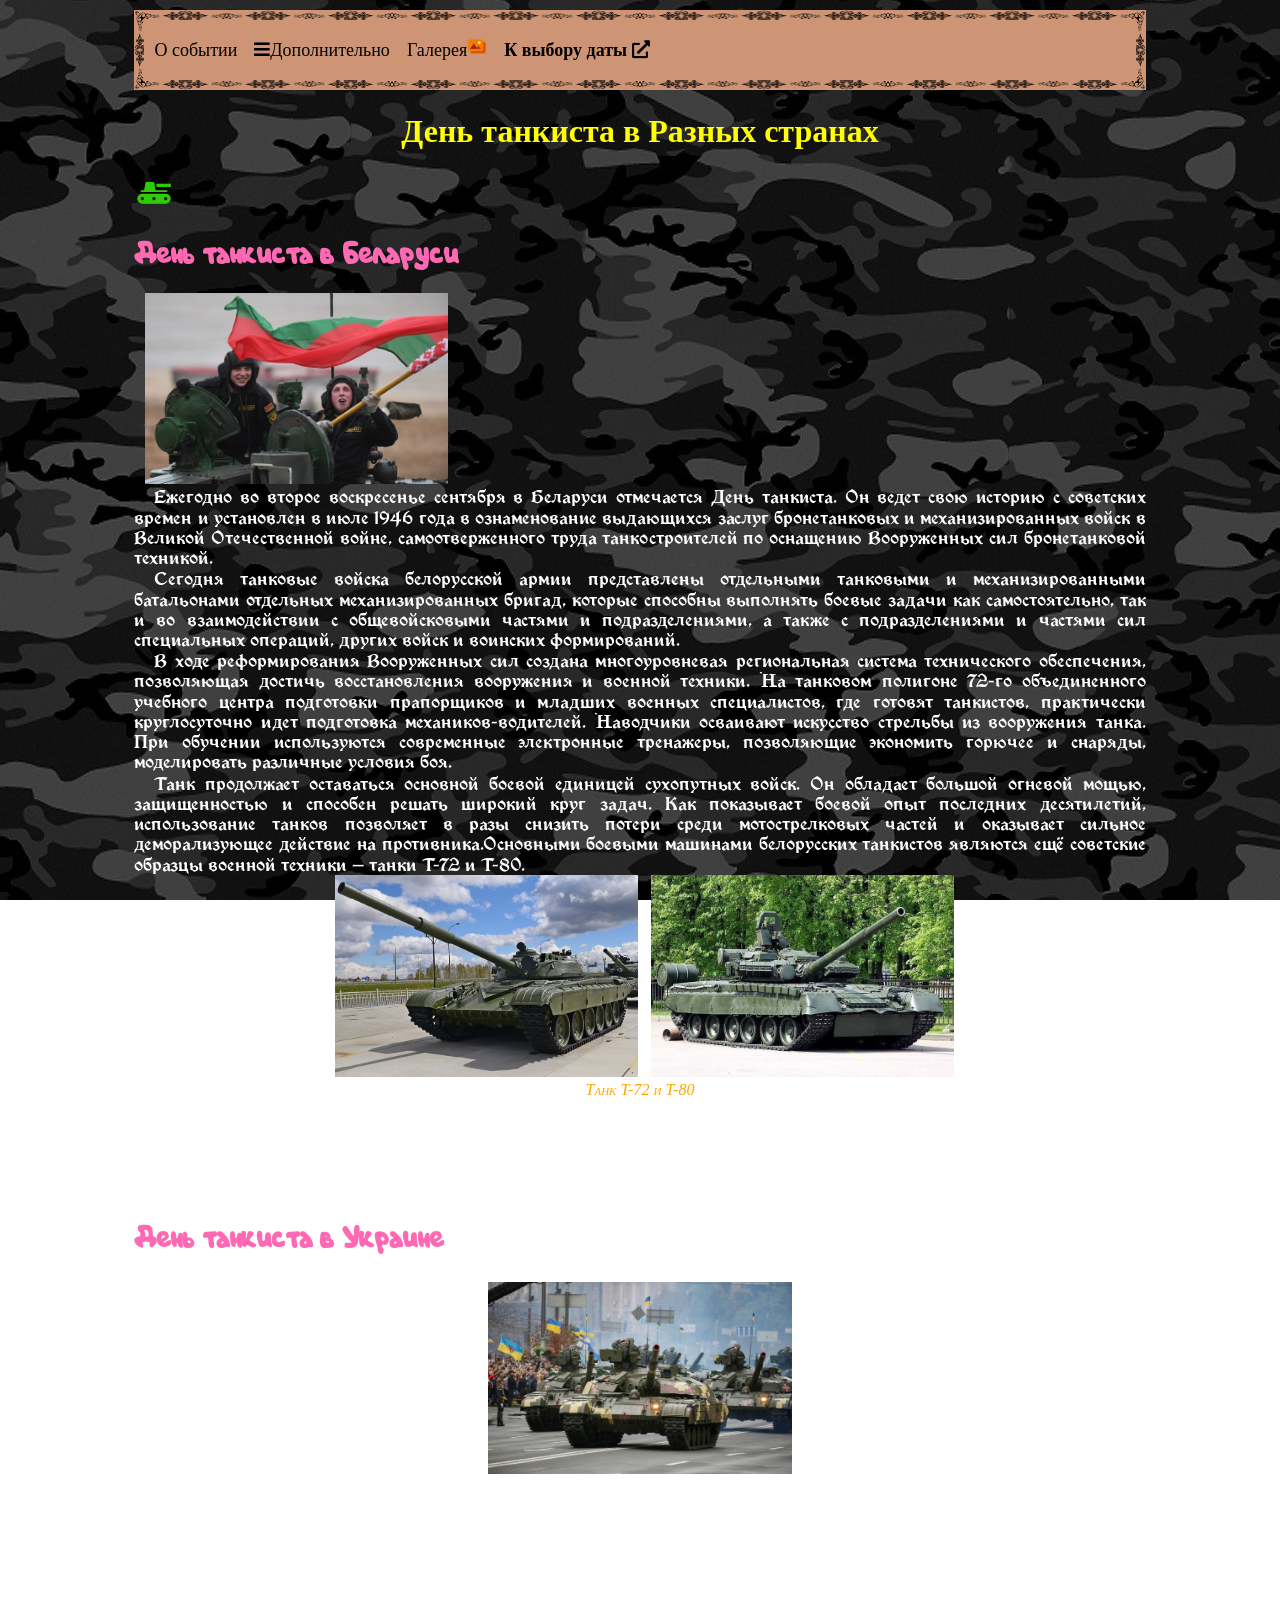
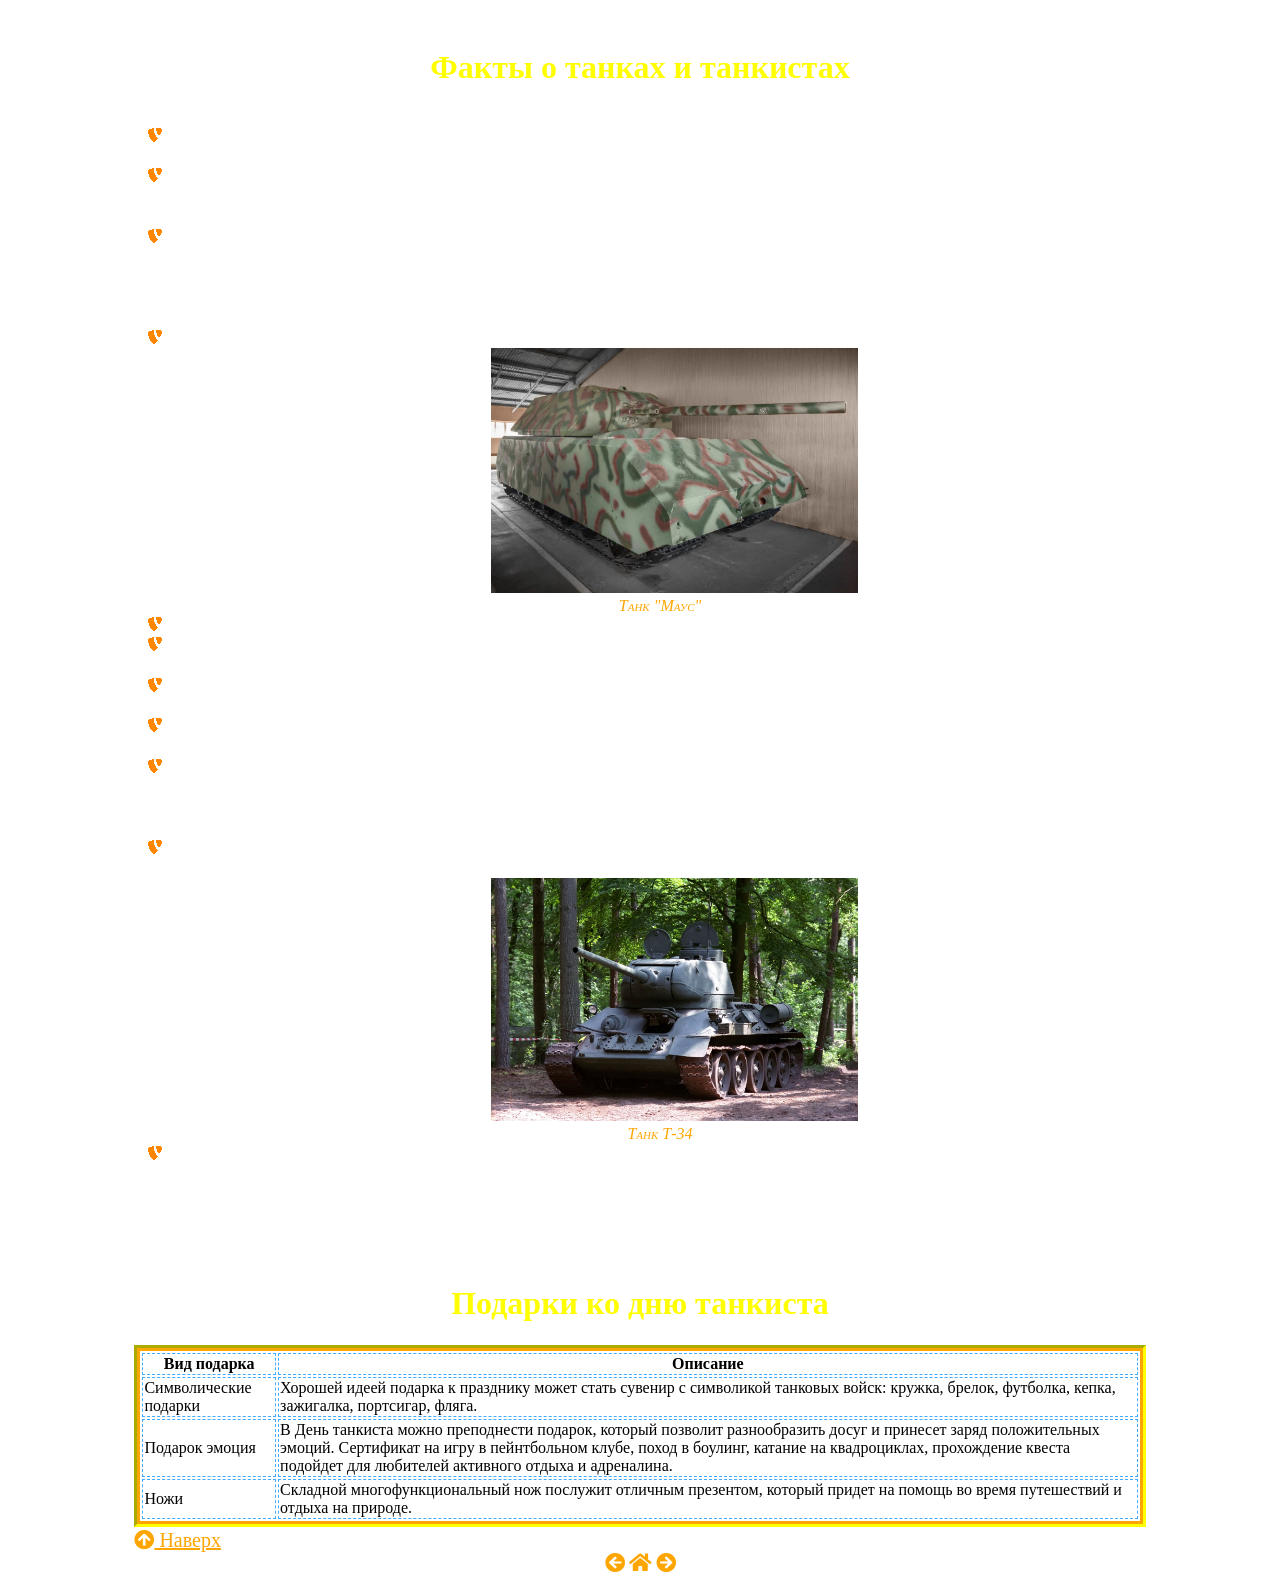
<file: 1309_DayOfTankman/events.html>
﻿<!DOCTYPE html>
<html>
<head>
<meta charset="unicode">
<title>День танкиста</title>
<link href="css/mystyle.css" rel="stylesheet">
<link rel="icon" href="image/tank.ico" type="image/x-icon">
<link media="print" rel="stylesheet" href="css/print.css">
<link crossorigin='anonymous' href='https://use.fontawesome.com/releases/v5.8.2/css/all.css' integrity='sha384-oS3vJWv+0UjzBfQzYUhtDYW+Pj2yciDJxpsK1OYPAYjqT085Qq/1cq5FLXAZQ7Ay' rel='stylesheet'/>
</head>
<body>

<div class="flex-container">
<nav id="navnogal">
	<ul>
	<li><a href="../index.html">О событии</a></li>
	<li><a href="events.html" target=_self><i class="fas fa-bars"></i>Дополнительно</a>
		<ul>
		<li><a href="events.html#f1" target=_self>День танкиста в разных странах<i class="fas fa-globe-europe"></i></a></li>
		<li><a href="events.html#f2" target=_self>Факты о танках и танкистах <i class="fas fa-check"></i></a></li>
		<li><a href="events.html#f3" target=_self>Подарки ко дню танкиста <i class="fas fa-gift"></i></a></li>
		</ul>
	</li>
	<li><a href="gallery.html" target=_self> Галерея<img src="image/gallery.png" height="20px"></a></li>
<li><a href="http://fivt.chuvsu.ru/kurs2/index.html"target="1"> К выбору даты <i class="fas fa-external-link-alt"></i></a></li>
    </ul>		   
</nav>
<center><p><h1 id="f1"><font color="yellow">День танкиста в Разных странах</font></h1></p></center>
<div  id="anim_block" class="slideRight"><img src="image/tank.png" width="40px" height="40px"></div>
<h2><p>День танкиста в Беларуси</p></h2>


<div class="otstup"><img src="image/im3.jpg" width="30%" vspace="0.05%" hspace="1%" align="left"></div>
<p><div class="txt">Ежегодно во второе воскресенье сентября в Беларуси отмечается День танкиста. 
Он ведет свою историю с советских времен и установлен в июле 1946 года в ознаменование 
выдающихся заслуг бронетанковых и механизированных войск в Великой Отечественной войне, 
самоотверженного труда танкостроителей по оснащению Вооруженных сил бронетанковой техникой.</p><p>
Сегодня танковые войска белорусской армии представлены отдельными танковыми и механизированными
батальонами отдельных механизированных бригад, которые способны выполнять боевые задачи как 
самостоятельно, так и во взаимодействии с общевойсковыми частями и подразделениями, а также с 
подразделениями и частями сил специальных операций, других войск и воинских формирований.</p><p>
В ходе реформирования Вооруженных сил создана многоуровневая региональная система технического обеспечения, 
позволяющая достичь восстановления вооружения и военной техники. На танковом полигоне 72-го объединенного учебного 
центра подготовки прапорщиков и младших военных специалистов, где готовят танкистов, практически круглосуточно 
идет подготовка механиков-водителей. Наводчики осваивают искусство стрельбы из вооружения танка. При обучении
используются современные электронные тренажеры, позволяющие экономить горючее и снаряды, моделировать различные условия боя.</p><p>
Танк продолжает оставаться основной боевой единицей сухопутных войск. Он обладает большой огневой мощью, защищенностью и способен
решать широкий круг задач. Как показывает боевой опыт последних десятилетий, использование танков позволяет в разы снизить потери 
среди мотострелковых частей и оказывает сильное деморализующее действие на противника.Основными боевыми машинами белорусских танкистов являются ещё советские 
образцы военной техники — танки Т-72 и Т-80.</p></div>
<center><div class="otstup">
<div class="t72"><span class="t72_text">Т-72 «Урал» — советский средний и основной танк. Самый массовый танк второго поколения.
 Принят на вооружение в Вооружённых Силах СССР с 1973 года. Т-72 разработан и производился Уралвагонзаводом в Нижнем Тагиле.ПОДРОБНЕЕ...</span>
<a href="https://ru.wikipedia.org/wiki/%D0%A2-72" target="1" >
<img src="image/T-72.jpg" height="100%" width="100%" alt="О Т-72"></a>
</div>
<div class="t80"><span class="t80_text">Т-80 — боевая машина, основной танк, производившийся в СССР и на Украине. Танк с единой газотурбинной силовой 
установкой. Первый в мире основной танк со встроенной противоснарядной динамической защитой. На вооружении армии СССР, затем России с 1976 года. ПОДРОБНЕЕ... </span>
<a href="https://ru.wikipedia.org/wiki/%D0%A2-80" target="1">
<img src="image/T-80.jpg" width="100%" height="100%" vspace="0.05%" hspace="3%" alt="O T-80">

</div></a></div></center>
<div class="pod">Танк T-72 и T-80</div>
<div class="txt">Они оснащены комплектом динамической защиты, 
отличаются высокой скорострельностью орудий, имеют высокую живучесть и ремонтопригодность.
К тому же, в настоящее время машины Т-72 активно модернизируются белорусскими предприятиями: устанавливаются новые элементы системы управления 
огнем, современные приборы наблюдения, что позволяет поднять огневую мощь белорусских танков до уровня новейших разработок зарубежной танковой промышленности.
</div>

<h2><p>День танкиста в Украине</h2></p>

<p><center><div class="otstup"><img src="image/im4.jpg" width="30%" vspace="0.05%" hspace="1%"></div></center>
<div class="txt"><p>Механизированные и танковые войска Украины составляют основу Сухопутных войск Вооруженных Сил Украины.</p><p>
Во второе воскресенье сентября танкисты Украины отмечают свой профессиональный праздник — День танкиста. Он был учрежден в августе 1997 года Указом 
Президента в поддержку инициативы ветеранов танковых войск и танкостроителей Украины, учитывая их заслуги в годы Великой Отечественной войны и с целью
воспитания воинов-танкистов Вооруженных Сил Украины на лучших традициях предыдущих поколений.</p><p>
В состав механизированных и танковых войск Сухопутных войск Украины входят механизированный полк, механизированные и танковые бригады.</p></div></p>

<p><h1 id="f2">Факты о танках и танкистах</h1></p>
<ul id="fact">
<div class="txt"><li> 19 августа 1914 года в России было создано подразделение, вооруженное боевыми бронированными машинами. 
С этого началась история нового рода войск – танковых, механизированных, броневых.</li>
<li> Название «танк» в переводе с английского языка означает «бак». Англичане,
которые впервые начали применять этот вид оружия в Первой Мировой войне, 
скрывали его наличие до начала операции. Танки отправляли на фронт в деревянных
коробках под видом цистерн для воды.</li>
<li> Во времена Второй Мировой войны в североафриканском регионе среди немецких танкистов существовала 
традиция переезжать кучки верблюжьего навоза. Считалось, что это приносило удачу. Союзники пошли на хитрый 
ход и начала изготавливать мины, которые внешним видом напоминали кучки навоза. После серии подрывов немцы
начали избегать нетронутый навоз, после чего союзники начали изготавливать мины в виде навоза со следами гусениц.</li>
<li> Самым тяжелым танком в мире считается немецкая машина «Маус», вес которой составлял 188 тон.</li></div>
<a href="https://ru.wikipedia.org/wiki/%D0%9C%D0%B0%D1%83%D1%81_(%D1%82%D0%B0%D0%BD%D0%BA)" target="1">
<center><div class="maus_t34"><span class="maus_t34text">Panzerkampfwagen VIII «Maus» (Maus — «Мышь», Sd.Kfz 205, иное название — Porsche Typ 205 или Pzkpfw.VIII Maus) — сверхтяжёлый танк, 
спроектированный в Третьем рейхе в период с 1942 по 1945 годы под руководством Фердинанда Порше.ПОДРОБНЕЕ...</span><img src="image/maus.jpg" width="100%" vspace="0.05%" hspace="4%" alt="О Маусе"></div></center></a>
<div class="pod">Танк "Маус"</div>

<div class="txt"><li> Такие страны, как Мексика, Бельгия, Панама и Непал, не имеют в арсенале своих армий ни одного танка.</li>
<li> Государством с самой высокой плотностью танков на единицу площади государства является Сингапур. На 714 квадратных 
метров приходится 132 танка, что составляет 1 танк на 5 квадратных метров.</li>
<li> Впервые в истории о танках говорил еще Леонардо да Винчи. В XV веке он описывал закрытые железные колесницы, которые смогут 
прорывать оборону противника. </li>
<li> В СССР и других странах в ХХ веке долгое время разрабатывалась концепция летающих танков. Некоторые наиболее удачные 
образцы смогли подняться в воздух, но на практике нигде не применялись. </li>
<li> В начале Великой Отечественной войны ресурсы СССР были сильно ограничены, танков не хватало. Поэтому иногда в ход 
шли обычные тракторы, обшитые броней. Их бросали в бой по ночам, включив фары и сирены, и психологический эффект от такого 
представления нельзя было переоценить: враг обращался в бегство. Такие тракторы прозвали НИ-1, что расшифровывалось как "На испуг". </li>
<li> Союзники из США называли знаменитый советский танк Т-34 Микки Маусом - крышки башенных люков, расположенные на крыше, 
напоминали уши известного мышонка. </li></div>
<a href="https://ru.wikipedia.org/wiki/%D0%A2-34" target="1">
<center><div class="maus_t34"><span class="maus_t34text">T-34 — советский средний танк периода Великой Отечественной войны, выпускался серийно 
с 1940 года. В течение 1942—1947 годов — основной танк РККА и ВС СССР. ПОДРОБНЕЕ...</span><img src="image/im5.jpg" width="100%" vspace="0.05%" hspace="4%" alt="О Т-34"></div></center> </a>
<div class="pod">Танк Т-34</div></p>
<div class="txt"><li> Подвиги и отвага танкистов не раз становились центральными сюжетами для произведений искусства. 
Художественные фильмы о танкистах в нашей стране стали по-настоящему народными. Речь идет о таких картинах как "Жаворонок" (1964), 
"На войне как на войне" (1968), киноэпопее "Освобождение" (1967-1971). Еще больше - знаменитых песен, посвященных отважным танкистам: разудальская 
"Три танкиста", печальная "По полю танки грохотали", боевая "Марш советских танкистов", веселая "Танкист" в исполнении группы "Жуки". </li></div></ul>

<p><h1 id="f3">Подарки ко дню танкиста</h1></p>
<div class="present">
<font color="00000">
<table>
<tr><th>Вид подарка</th>
<th align="center">Описание</th></tr>
<tr><td>Символические подарки</td>
<td>Хорошей идеей подарка к празднику может стать сувенир с символикой танковых войск: кружка, брелок, футболка, кепка, зажигалка, портсигар, фляга.</td></tr>
<tr><td>Подарок эмоция</td>
<td>В День танкиста можно преподнести подарок, который позволит разнообразить досуг и принесет заряд положительных эмоций. 
Сертификат на игру в пейнтбольном клубе, поход в боулинг, катание на квадроциклах, прохождение квеста подойдет для любителей активного отдыха и адреналина.</td></tr>
<tr><td>Ножи</td>
<td>Складной многофункциональный нож послужит отличным презентом, который придет на помощь во время путешествий и отдыха на природе.</td></tr>
</table></center></font>
</div>

<p><div class="otstup"><div class="lnk"><a href="events.html#f1" target=_self><i class="fas fa-arrow-circle-up"></i> Наверх</a></div>
<div class="lnk" id="eventslink">
<a href="../index.html" target=_self><i class="fas fa-arrow-circle-left"></i></a>
<a href="../index.html" target=_self><i class="fas fa-home"></i></a>
<a href="gallery.html" target=_self><i class="fas fa-arrow-circle-right"></i></a></p></div>
</div>
</body>
</html>
</file>
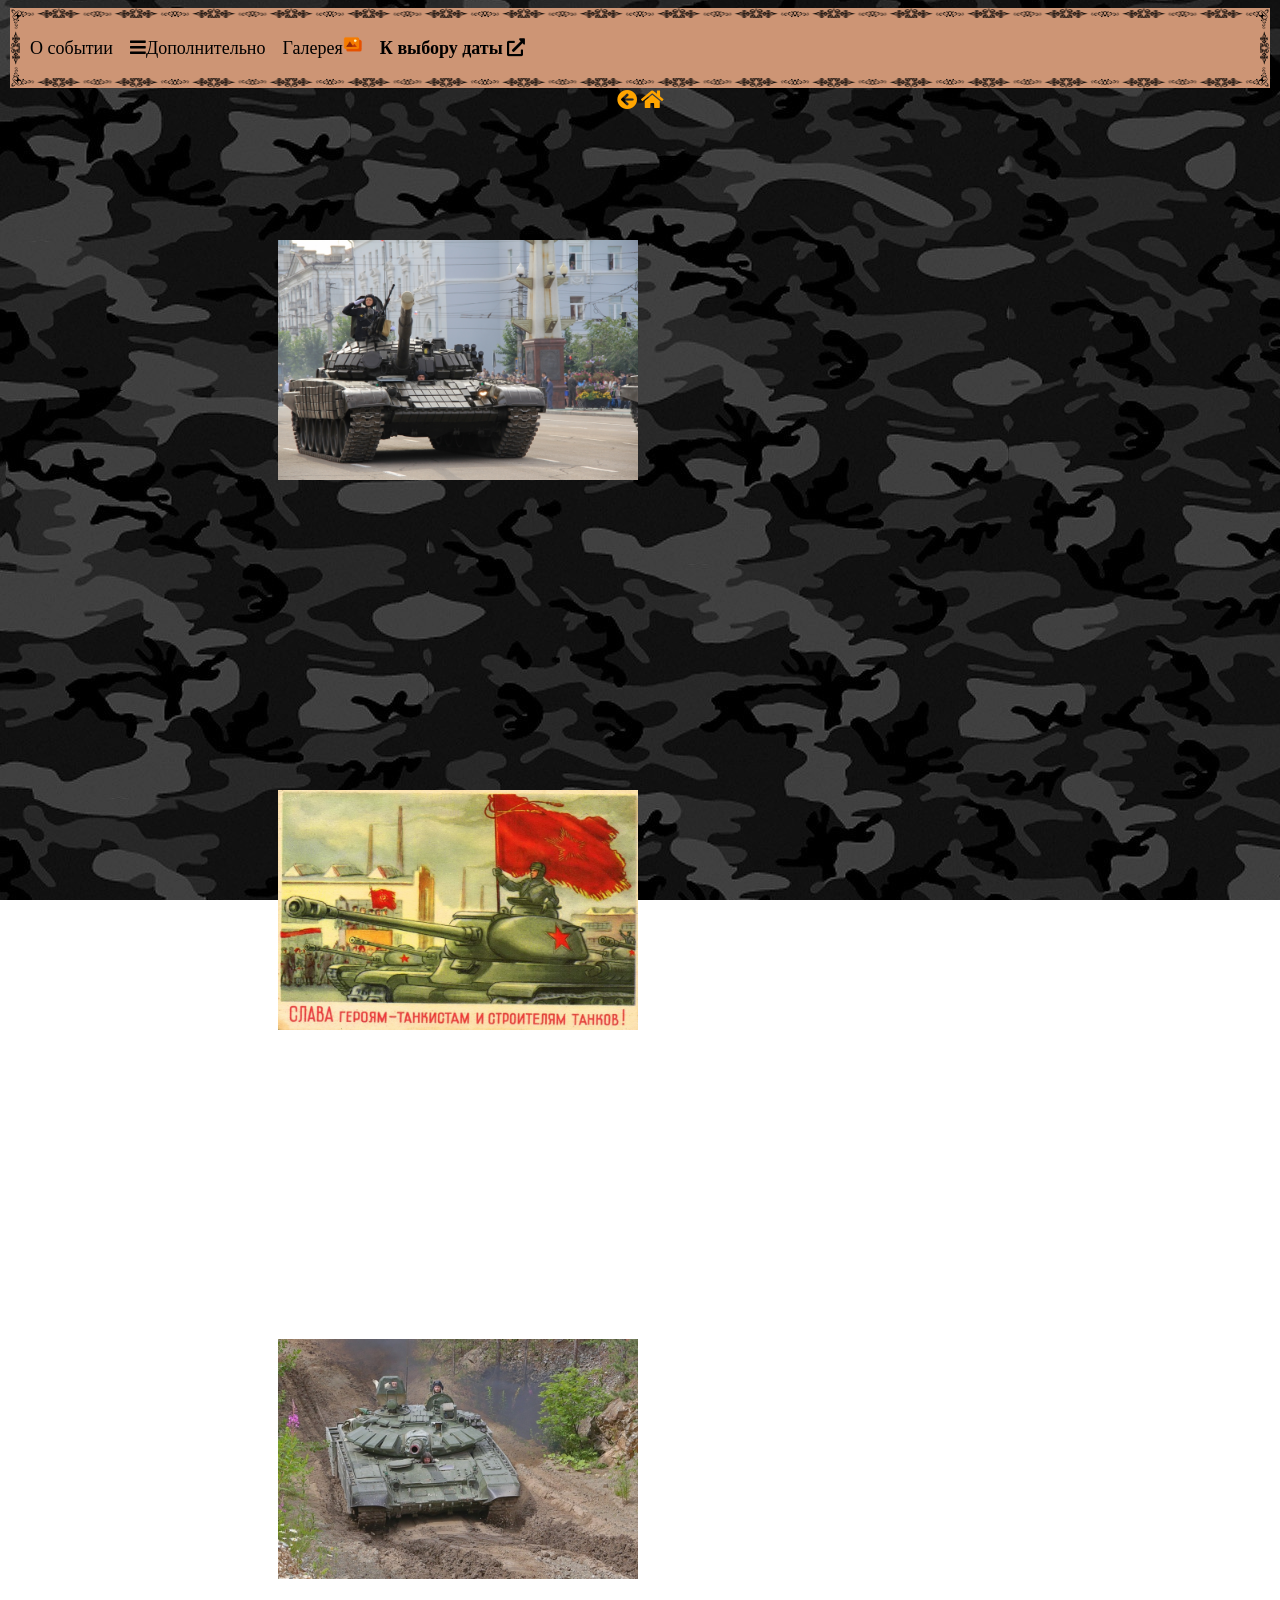
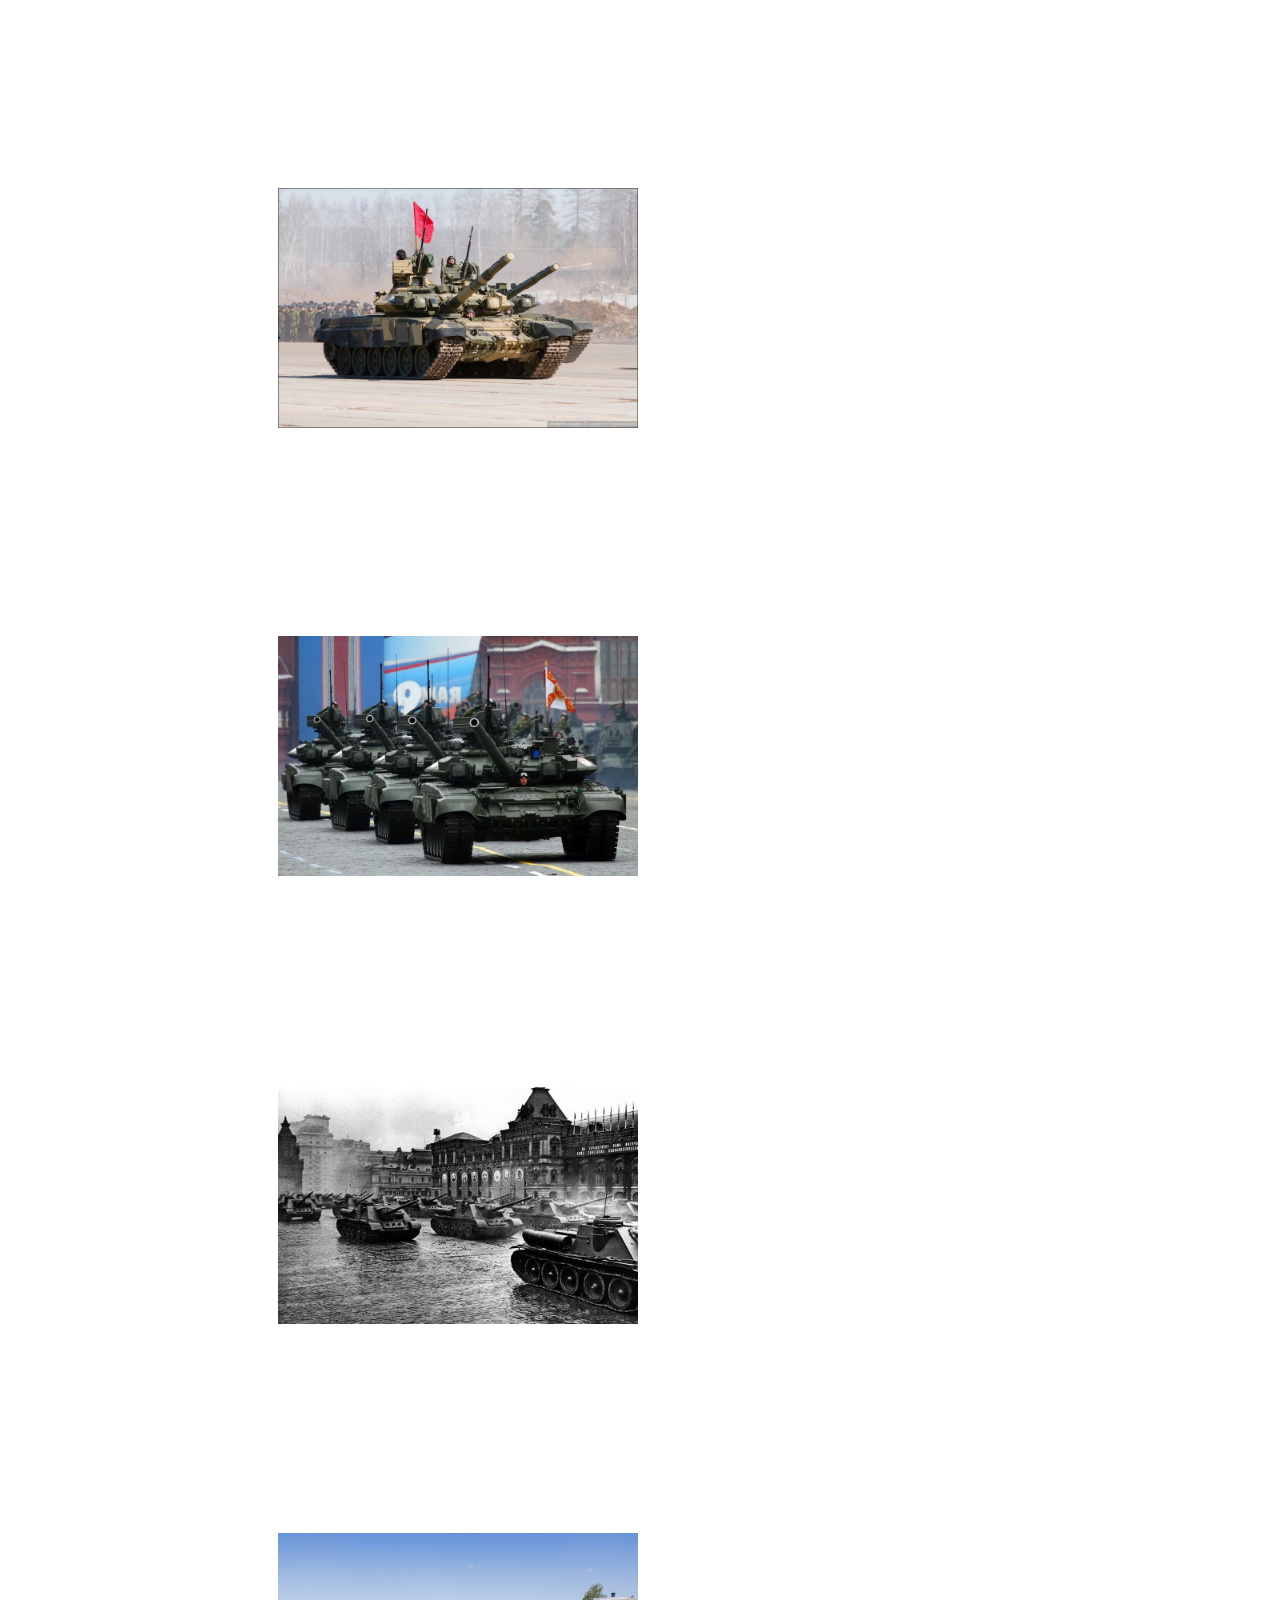
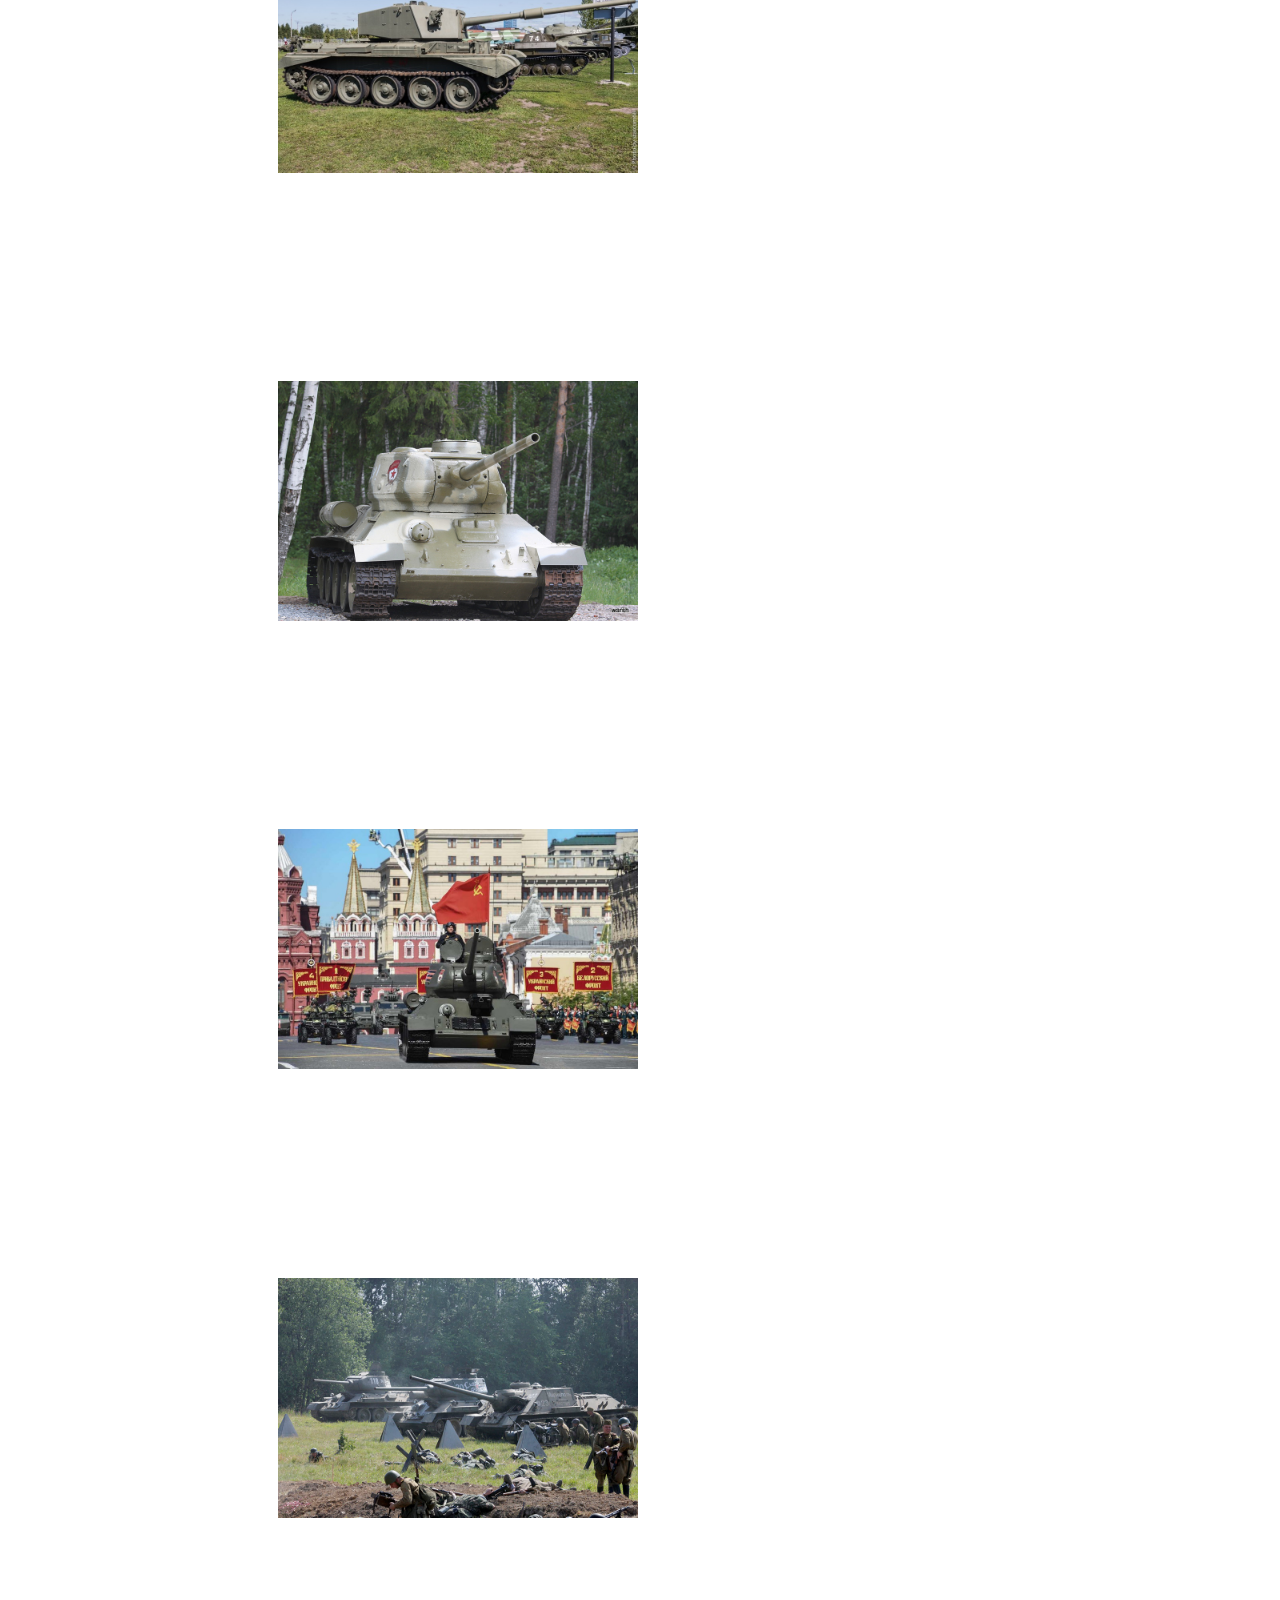
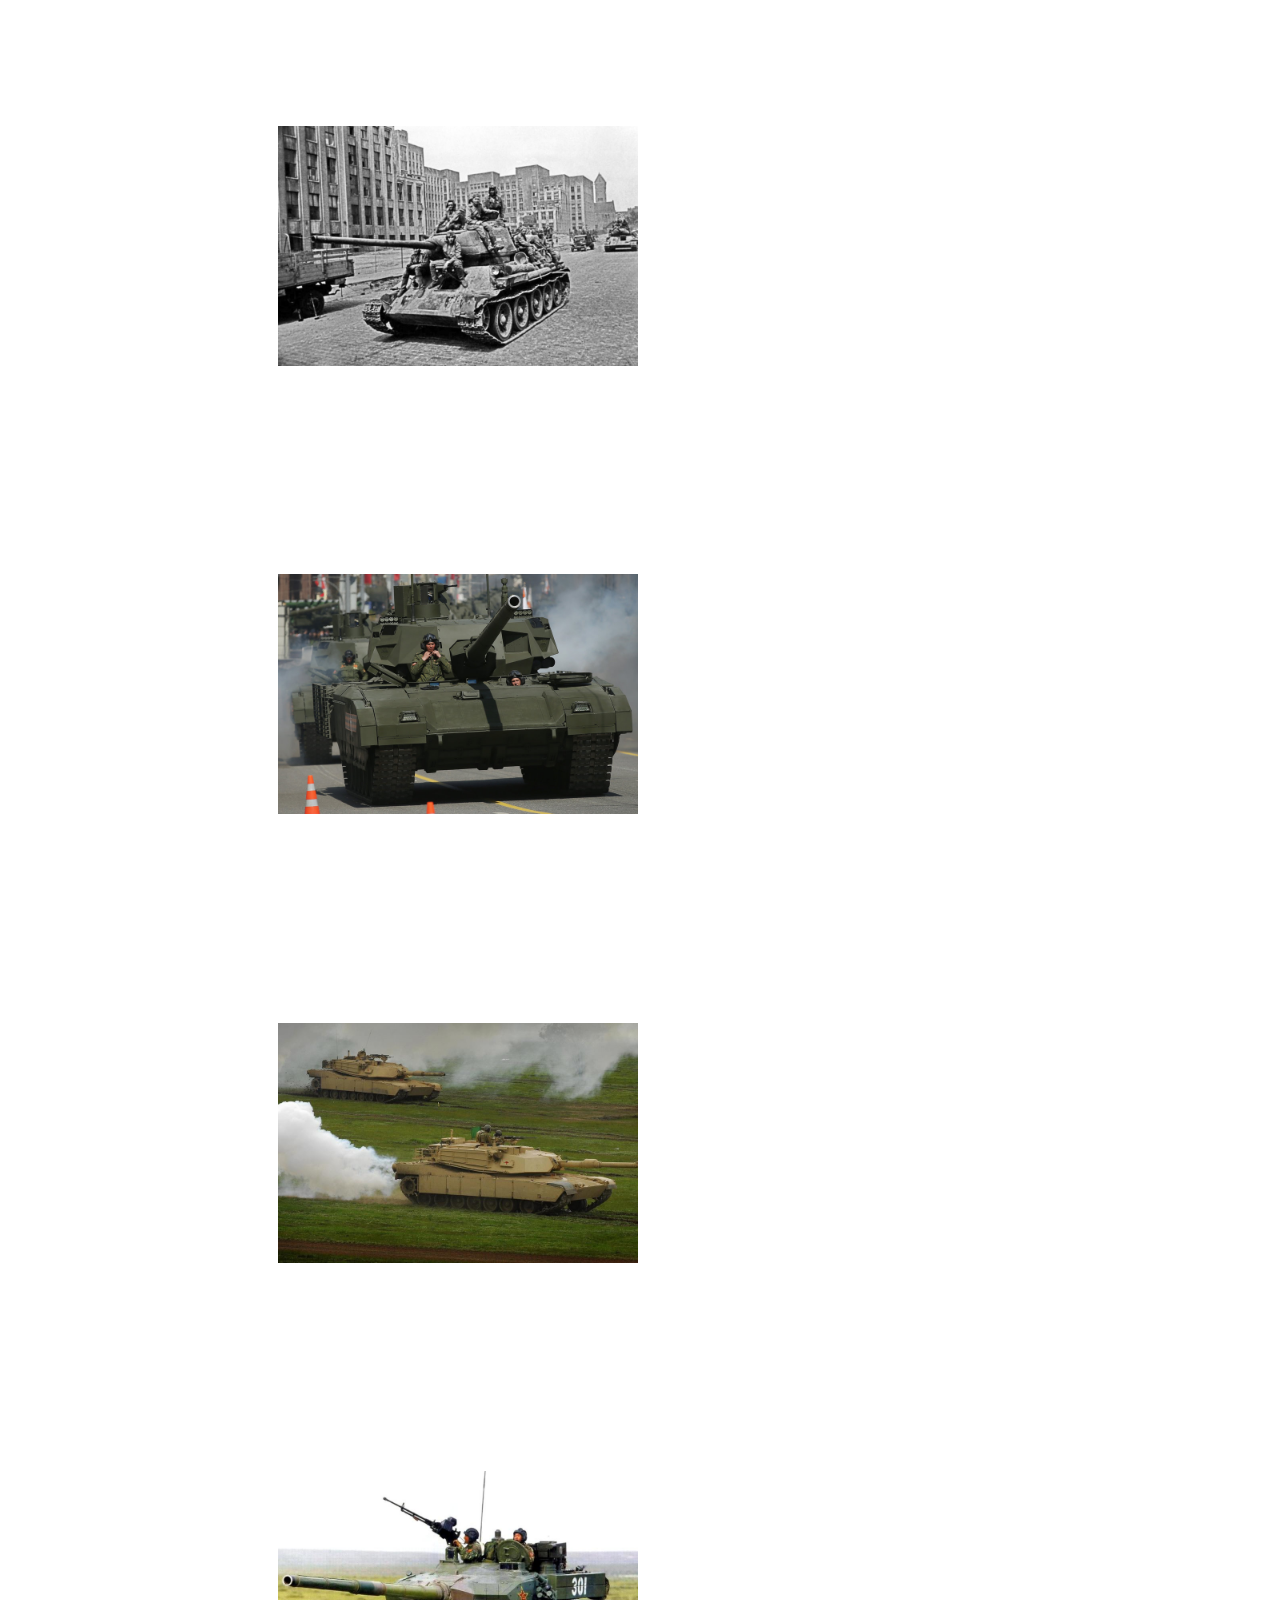
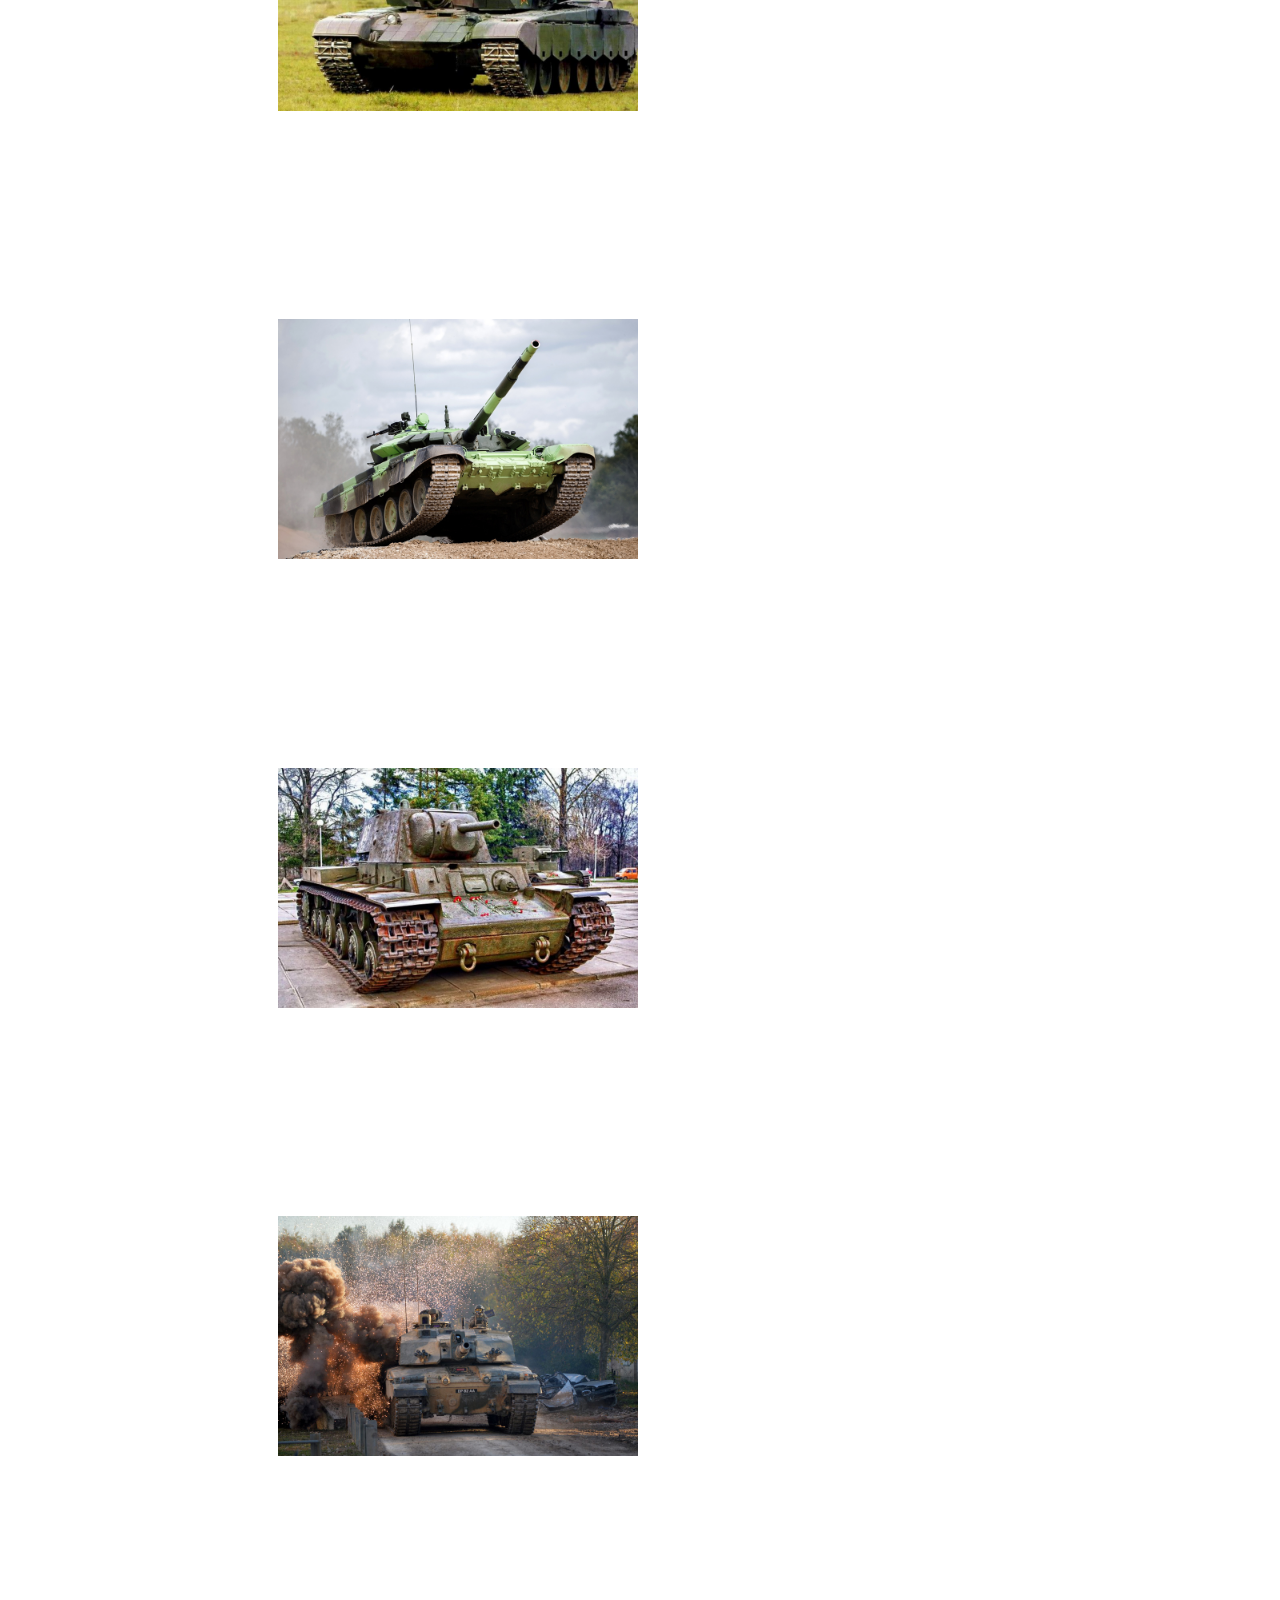
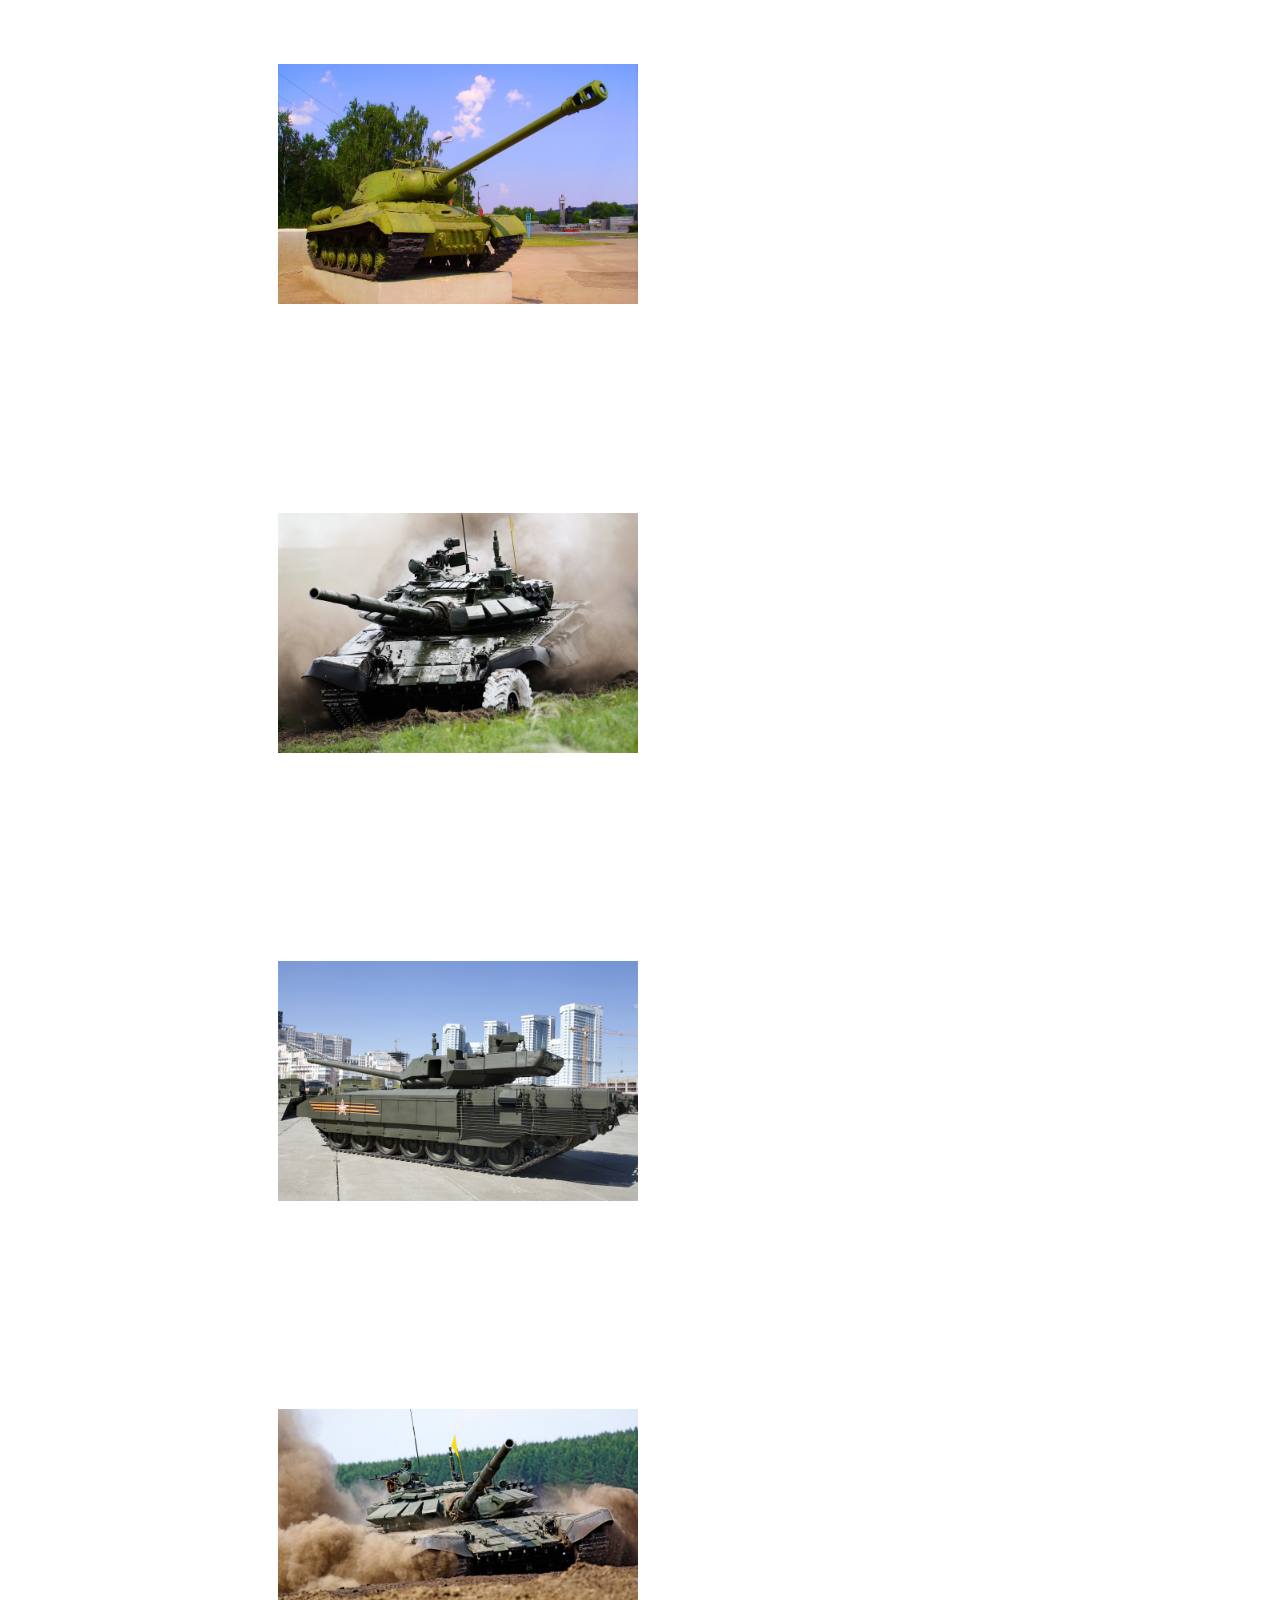
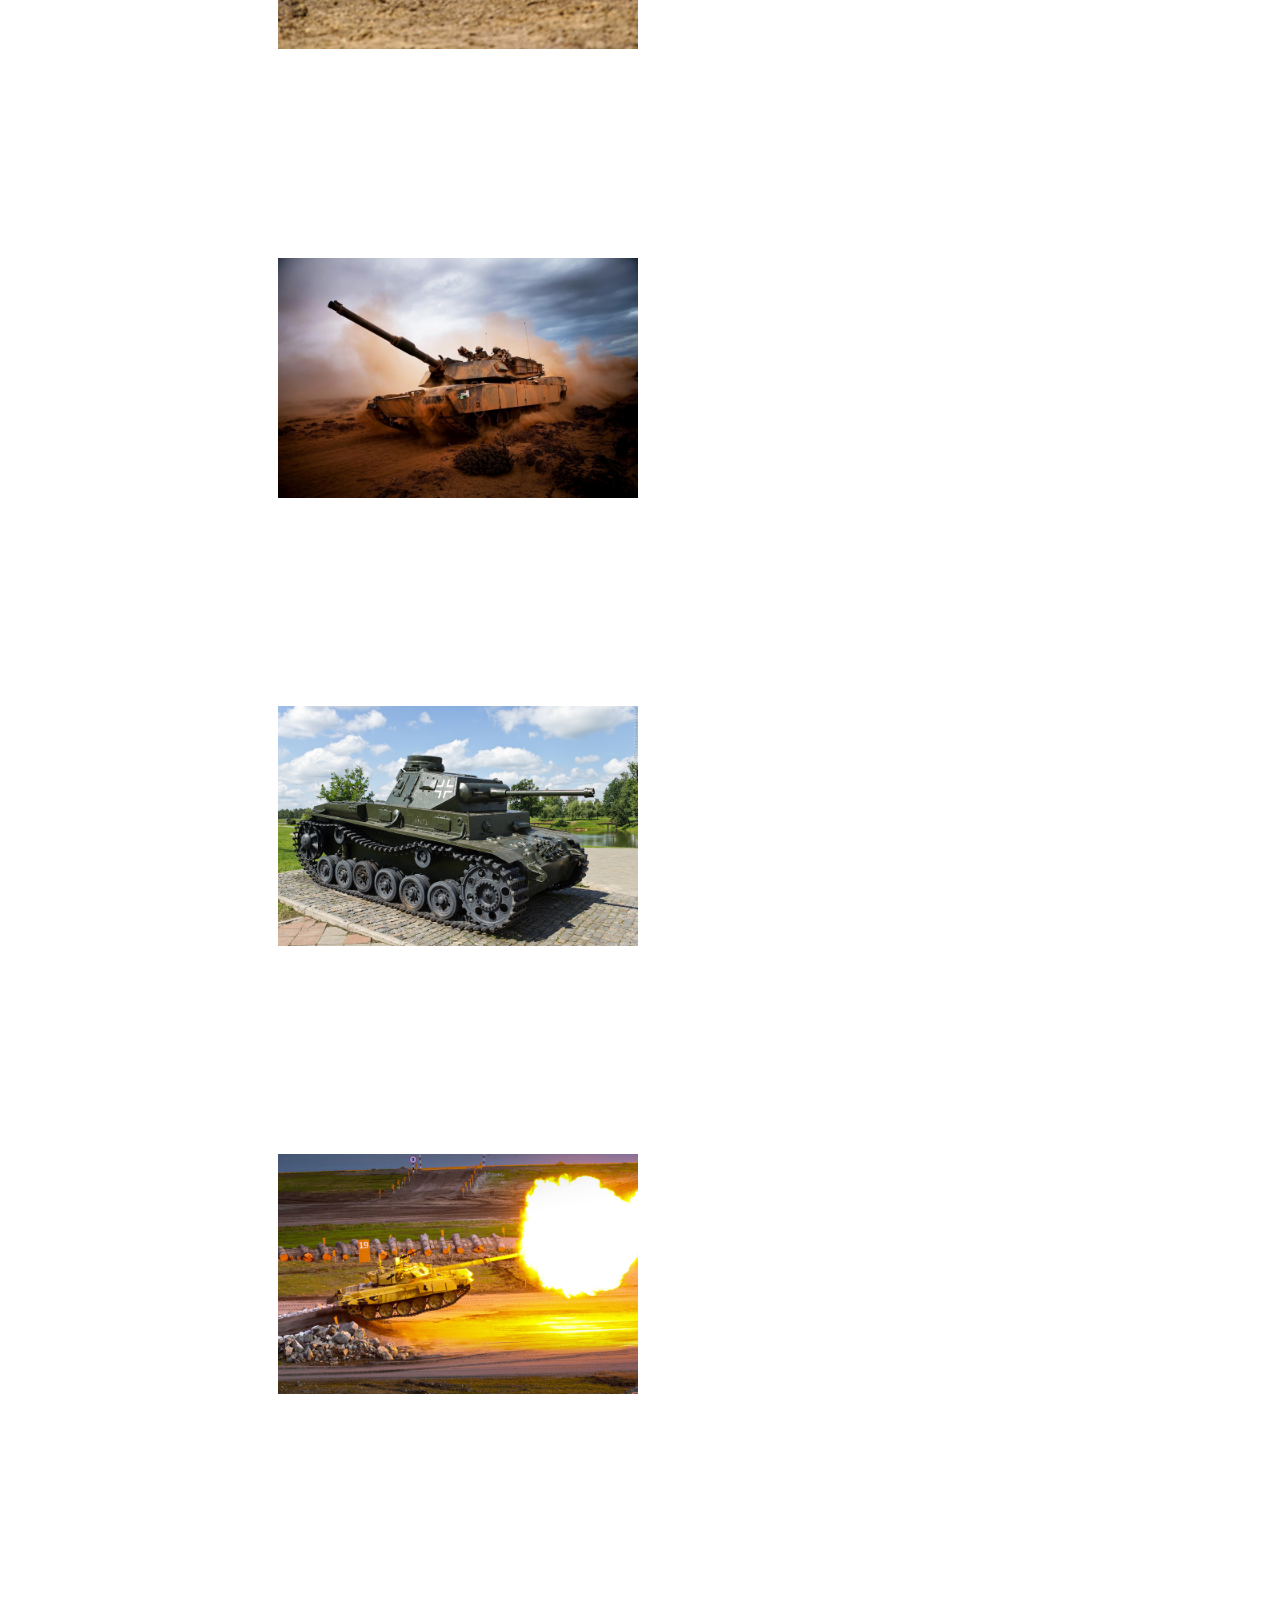
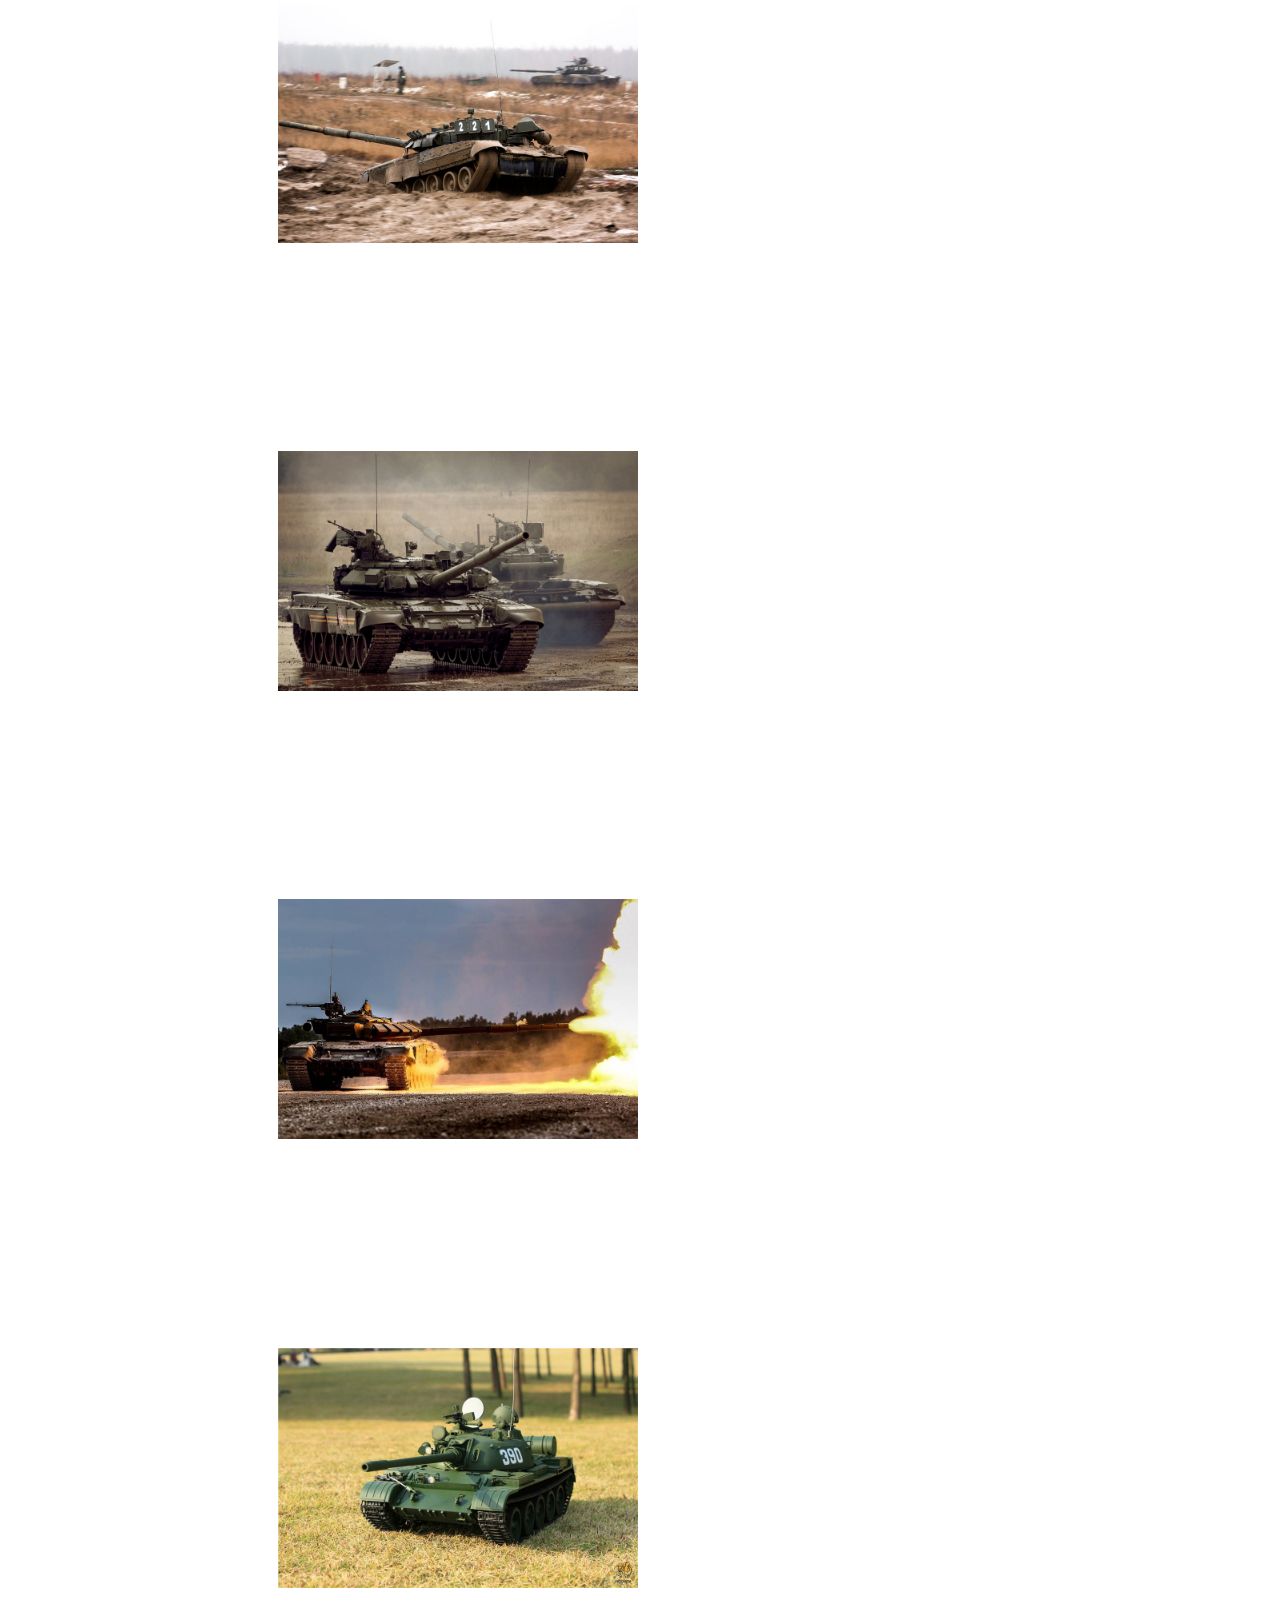
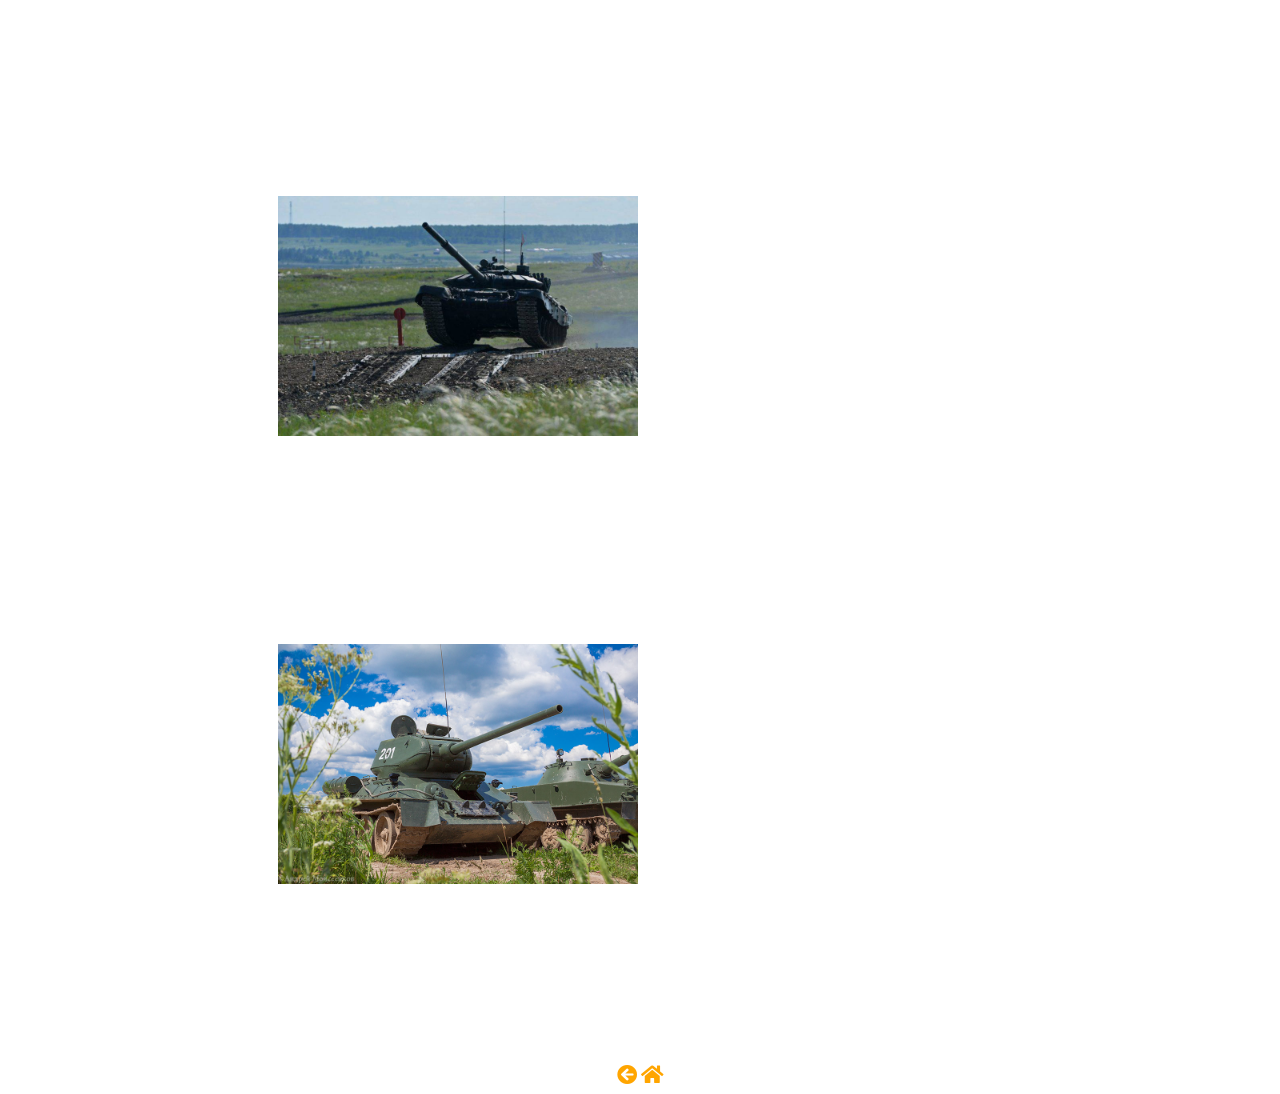
<file: 1309_DayOfTankman/gallery.html>
﻿<html>
<head><title>День танкиста</title>
<link href="css/mystyle.css" rel="stylesheet">
<link rel="icon" href="image/tank.ico" type="image/x-icon">
<link media="print" rel="stylesheet" href="css/print.css">
<link crossorigin='anonymous' href='https://use.fontawesome.com/releases/v5.8.2/css/all.css' integrity='sha384-oS3vJWv+0UjzBfQzYUhtDYW+Pj2yciDJxpsK1OYPAYjqT085Qq/1cq5FLXAZQ7Ay' rel='stylesheet'/>
</head>
<body>
<nav>
	<ul>
	<li><a href="../index.html">О событии</a></li>
	<li><a href="events.html" target=_self><i class="fas fa-bars"></i>Дополнительно</a>
		<ul>
		<li><a href="events.html#f1" target=_self>День танкиста в разных странах<i class="fas fa-globe-europe"></i></a></li>
		<li><a href="events.html#f2" target=_self>Факты о танках и танкистах <i class="fas fa-check"></i></a></li>
		<li><a href="events.html#f3" target=_self>Подарки ко дню танкиста <i class="fas fa-gift"></i></a></li>
		</ul>
	</li>
	<li><a href="gallery.html" target=_self> Галерея<img src="image/gallery.png" height="20px"></a></li>
    <li><a href="http://fivt.chuvsu.ru/kurs2/index.html"target="1"> К выбору даты <i class="fas fa-external-link-alt"></i></a></li>
    </ul>		   
</nav>

<div class="lnk" id="eventslink"><a href="events.html" target=_self><i class="fas fa-arrow-circle-left"></i></a>
<a href="../index.html" target=_self><i class="fas fa-home"></i></a></div>

 <div class="images" id="str1"><div class="brd" id="st1"><img src="image/im1.jpg"></div></div>
 <div class="images" id="str1"><div class="brd" id="st2"><img src="image/im6.jpg"></div></div>
 <div class="images" id="str1"><div class="brd" id="st3"><img src="image/im7.jpg"></div></div>
 
 <div class="images" id="str2"><div class="brd" id="st1"><img src="image/im8.jpg"></div></div>
 <div class="images" id="str2"><div class="brd" id="st2"><img src="image/im9.jpg"></div></div>
 <div class="images" id="str2"><div class="brd" id="st3"><img src="image/im10.jpg"></div></div>

 <div class="images" id="str2"><div class="brd" id="st1"><img src="image/im11.jpg"></div></div>
 <div class="images" id="str2"><div class="brd" id="st2"><img src="image/im12.jpg"></div></div>
 <div class="images" id="str2"><div class="brd" id="st3"><img src="image/im13.jpg"></div></div>

 <div class="images" id="str2"><div class="brd" id="st1"><img src="image/im14.jpg"></div></div>
 <div class="images" id="str2"><div class="brd" id="st2"><img src="image/im15.jpg"></div></div>
 <div class="images" id="str2"><div class="brd" id="st3"><img src="image/im16.jpg"></div></div>

 <div class="images" id="str2"><div class="brd" id="st1"><img src="image/im17.jpg"></div></div>
 <div class="images" id="str2"><div class="brd" id="st2"><img src="image/im18.jpg"></div></div>
 <div class="images" id="str2"><div class="brd" id="st3"><img src="image/im19.jpg"></div></div>
 
 <div class="images" id="str2"><div class="brd" id="st1"><img src="image/im20.jpg"></div></div>
 <div class="images" id="str2"><div class="brd" id="st2"><img src="image/im21.jpg"></div></div>
 <div class="images" id="str2"><div class="brd" id="st3"><img src="image/im22.jpg"></div></div>
 
 <div class="images" id="str2"><div class="brd" id="st1"><img src="image/im23.jpg"></div></div>
 <div class="images" id="str2"><div class="brd" id="st2"><img src="image/im24.jpg"></div></div>
 <div class="images" id="str2"><div class="brd" id="st3"><img src="image/im25.jpg"></div></div> 
 
 <div class="images" id="str2"><div class="brd" id="st1"><img src="image/im26.jpg"></div></div>
 <div class="images" id="str2"><div class="brd" id="st2"><img src="image/im27.jpg"></div></div>
 <div class="images" id="str2"><div class="brd" id="st3"><img src="image/im28.jpg"></div></div>
 
 <div class="images" id="str2"><div class="brd" id="st1"><img src="image/im29.jpg"></div></div>
 <div class="images" id="str2"><div class="brd" id="st2"><img src="image/im30.jpg"></div></div>
 <div class="images" id="str2"><div class="brd" id="st3"><img src="image/im31.jpg"></div></div>
 
 <div class="images" id="str2"><div class="brd" id="st1"><img src="image/im32.jpg"></div></div>
 <div class="images" id="str2"><div class="brd" id="st2"><img src="image/im33.jpg"></div></div>
 <div class="images" id="str2"><div class="brd" id="st3"><img src="image/im34.jpg"></div></div>
 
<center><p><div class="lnk" id="eventslink"><a href="events.html" target=_self><i class="fas fa-arrow-circle-left"></i></a>
<a href="../index.html" target=_self><i class="fas fa-home"></i></a></center>
</body>
</html>
</file>
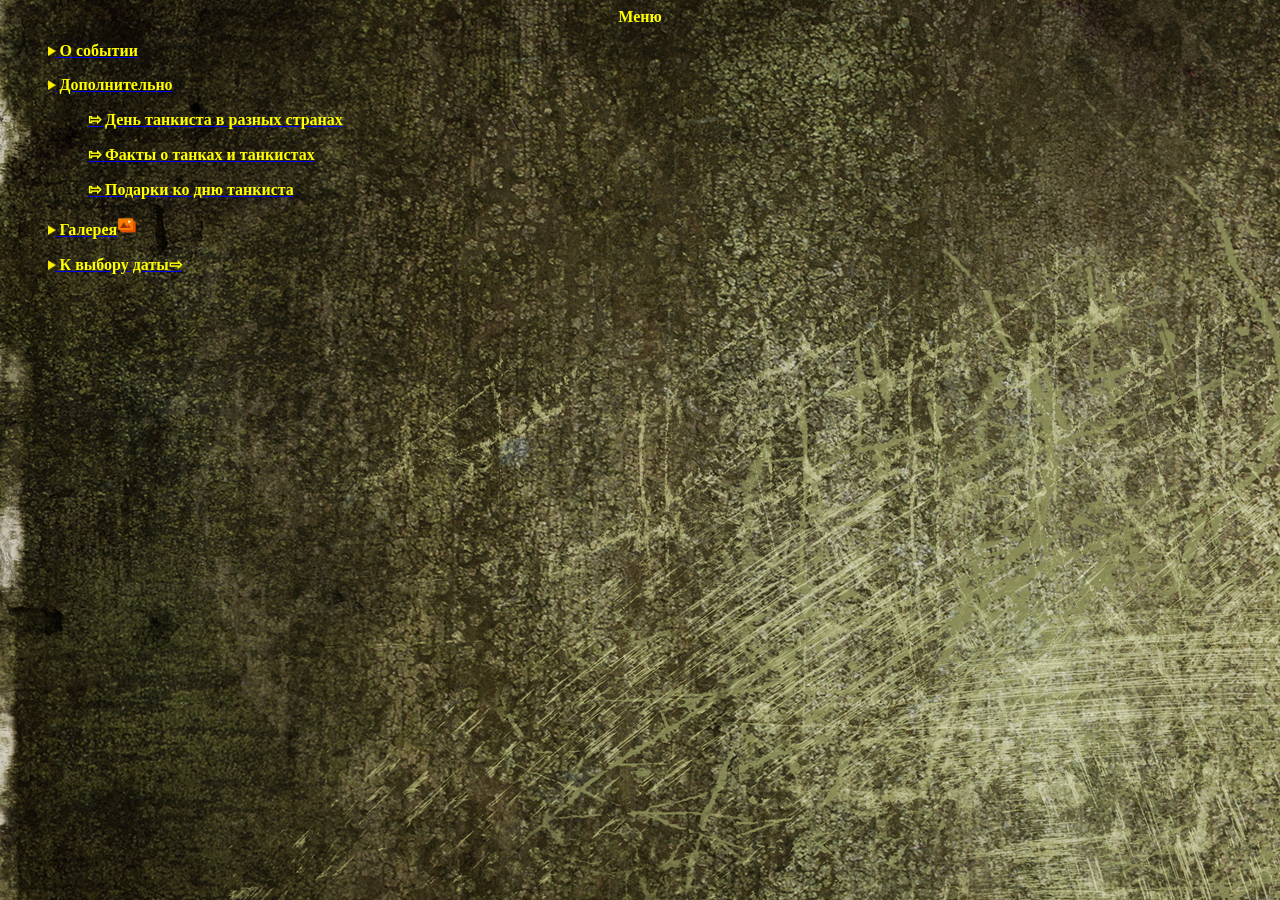
<file: 1309_DayOfTankman/menu.html>
﻿<html>
<head>
<meta charset="UTF-8">
<title>День танкиста</title>
</head>
<body background="image/fonm.jpg">
<font color="yellow">
<center><B>Меню<B></center>
<ul type="none">
<li><p><a href="story.html" target="soder"><font color="yellow"><img src="image/arrow.png" height="10px"> О событии</a></p></li>

<li><p><a href="events.html" target="soder"><font color="yellow"><img src="image/arrow.png" height="10px"> Дополнительно</a></p></li>
<ul type="none">
<li><p><a href="events.html#f1" target="soder"><font color="yellow">&#8688 День танкиста в разных странах</a></p></li>
<li><p><a href="events.html#f2" target="soder"><font color="yellow">&#8688 Факты о танках и танкистах</a></p></li>
<li><p><a href="events.html#f3" target="soder"><font color="yellow">&#8688 Подарки ко дню танкиста</a></p></li>
</ul>
<li><p><a href="gallery.html" target="soder"><font color="yellow"><img src="image/arrow.png" height="10px"> Галерея<img src="image/gallery.png" height="20px"></a>
</p></li>
<li><p><a href="http://fivt.chuvsu.ru/kurs2/index.html"target="1"><font color="yellow"><img src="image/arrow.png" height="10px"> К выбору даты&#8680</a></p></li>
</ul>
</body>
</html>
</file>
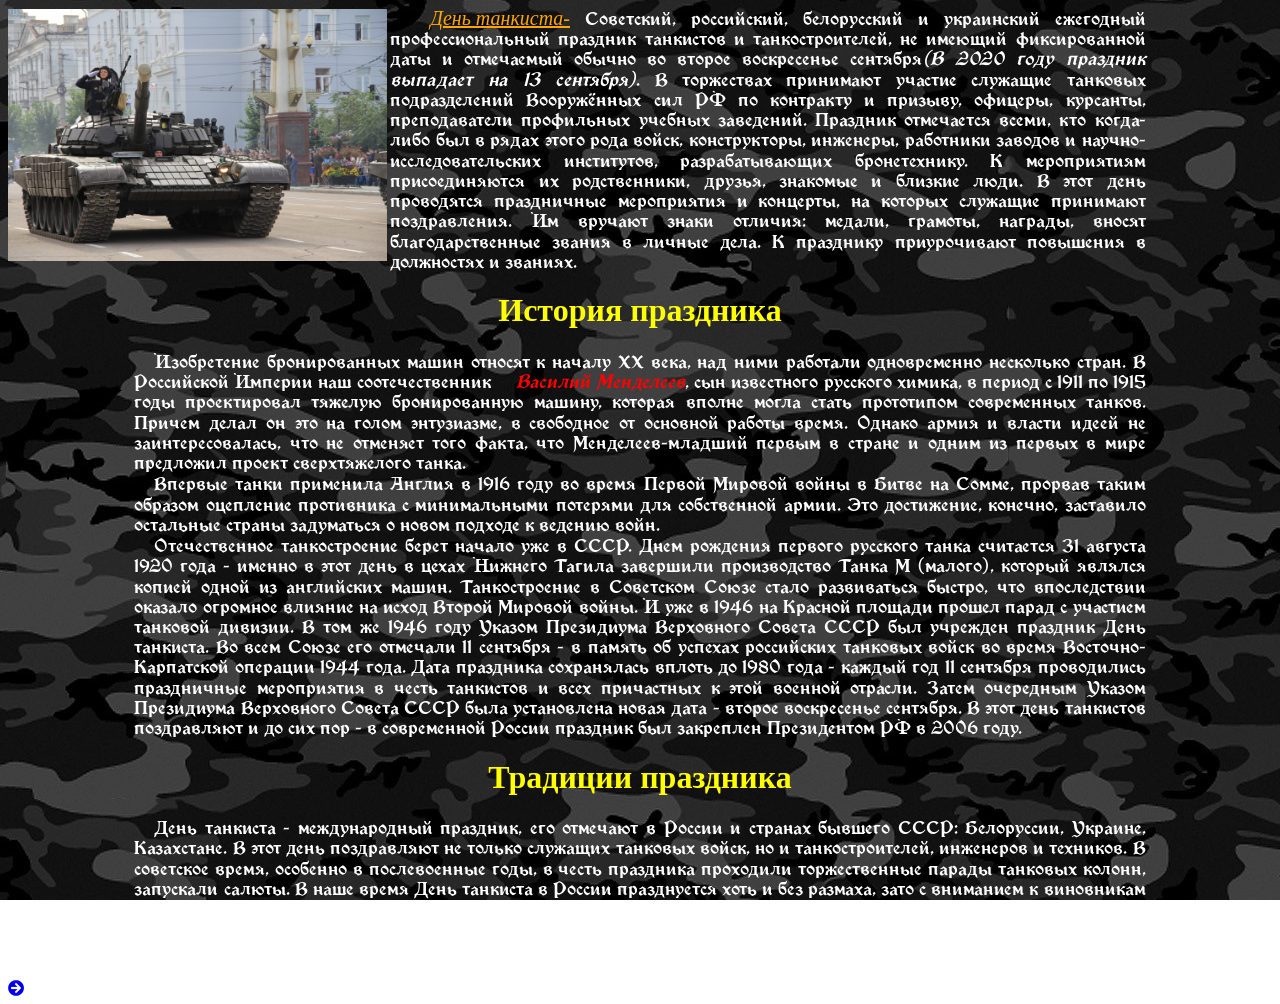
<file: 1309_DayOfTankman/№story№.html>
﻿<html>
<head>
<title>День танкиста</title>
<link href="css/mystyle.css" rel="stylesheet">
<link crossorigin='anonymous' href='https://use.fontawesome.com/releases/v5.8.2/css/all.css' integrity='sha384-oS3vJWv+0UjzBfQzYUhtDYW+Pj2yciDJxpsK1OYPAYjqT085Qq/1cq5FLXAZQ7Ay' rel='stylesheet'/>
</head>

<body background="image/fon.jpg">
<left><img src="image/im1.jpg" width="30%" vspace="0.05%" align="left"></left>
<div class="txt"><div class="opred">День танкиста-</div> Cоветский, российский, белорусский и украинский ежегодный профессиональный праздник танкистов и 
танкостроителей, не имеющий фиксированной даты и отмечаемый обычно во второе воскресенье сентября<em>(В 2020 году праздник выпадает на 13 сентября)</em>.
В торжествах принимают участие служащие танковых подразделений Вооружённых сил РФ по контракту и призыву, офицеры, курсанты, преподаватели профильных 
учебных заведений. Праздник отмечается всеми, кто когда-либо был в рядах этого рода войск, конструкторы, инженеры, работники заводов и
научно-исследовательских институтов, разрабатывающих бронетехнику. К мероприятиям присоединяются их родственники, друзья, знакомые и близкие люди.
В этот день проводятся праздничные мероприятия и концерты, на которых служащие принимают поздравления. 
Им вручают знаки отличия: медали, грамоты, награды, вносят благодарственные звания в личные дела. 
К празднику приурочивают повышения в должностях и званиях.</div>
<h1><b>История праздника</b></h1>
<div class="txt">Изобретение бронированных машин относят к началу ХХ века, над ними работали одновременно несколько стран.
В Российской Империи наш соотечественник <div class="tip">Василий Менделеев
<span class="tiptext">Василий Дмитриевич Менделеев (1886, Санкт-Петербург — 1922, Екатеринодар) 
— русский инженер, изобретатель и создатель проекта первого российского танка под названием «Бронеход», сын знаменитого русского химика Д. И. Менделеева.
</span></div>, сын известного русского химика, в период с 1911 по 1915 
годы проектировал тяжелую бронированную машину, которая вполне могла стать прототипом современных танков. Причем делал 
он это на голом энтузиазме, в свободное от основной работы время. Однако армия и власти идеей не заинтересовалась, что 
не отменяет того факта, что Менделеев-младший первым в стране и одним из первых в мире предложил проект сверхтяжелого танка.
<p>Впервые танки применила Англия в 1916 году во время Первой Мировой войны в Битве на Сомме, прорвав таким образом оцепление 
противника с минимальными потерями для собственной армии. Это достижение, конечно, заставило остальные страны задуматься о 
новом подходе к ведению войн.</p><p> Отечественное танкостроение берет начало уже в СССР. Днем рождения первого русского танка считается 
31 августа 1920 года - именно в этот день в цехах Нижнего Тагила завершили производство Танка М (малого), который являлся копией
одной из английских машин. Танкостроение в Советском Союзе стало развиваться быстро, что впоследствии оказало огромное влияние на 
исход Второй Мировой войны. И уже в 1946 на Красной площади прошел парад с участием танковой дивизии. В том же 1946 году Указом Президиума
Верховного Совета СССР был учрежден праздник День танкиста. Во всем Союзе его отмечали 11 сентября - в память об успехах российских танковых
войск во время Восточно-Карпатской операции 1944 года. Дата праздника сохранялась вплоть до 1980 года - каждый год 11 сентября проводились 
праздничные мероприятия в честь танкистов и всех причастных к этой военной отрасли. Затем очередным Указом Президиума Верховного Совета 
СССР была установлена новая дата - второе воскресенье сентября. В этот день танкистов поздравляют и до сих пор - в современной России праздник 
был закреплен Президентом РФ в 2006 году.</div> 
<h1>Традиции праздника</h1>
<div class="txt">День танкиста - международный праздник, его отмечают в России и странах бывшего СССР: Белоруссии, Украине, Казахстане. 
В этот день поздравляют не только служащих танковых войск, но и танкостроителей, инженеров и техников. 
В советское время, особенно в послевоенные годы, в честь праздника проходили торжественные парады танковых колонн, запускали салюты. 
В наше время День танкиста в России празднуется хоть и без размаха, зато с вниманием к виновникам торжества. Военных танковых дивизий 
поздравляют на федеральном уровне, на региональном, и, конечно же, в своих частях. Руководство обращается к служащим с торжественной 
речью, а особо отличившихся награждает. В городах, где расположены военно-технические заводы и военные части, проводятся парады, концерты 
и фестивали, в эфире местного телевидения показывают фильмы о танкистах. Завершает праздничный день, как правило, праздничный фейерверк.</div>
<p><a href="events.html" target="soder"><i class="fas fa-arrow-circle-right"></i></a></p>

</body>
</html>
</file>
<file: 1309_DayOfTankman/css/mystyle.css>
@media (max-width:1700px){
.info{
	font-size:60%;
}
}
@media (max-width:1000px){
#navnogal{
	left:10%;
}
.info{
	margin-right:-10%;
}
#anim_block{
	top:10%;
}
.txt,.otstup{
position:relative;
left:10%;
}
}
.flex-container {
display: -webkit-flex; 
display: flex; 
-webkit-flex-direction: column;
flex-direction: column;
}
.present{
	border:inset;
	border-color:Yellow;
    margin-left:10%;
	margin-right:10%;
}
a[href^="http://"] { 
    font-weight: bold; 
   }
.present:hover {
  -o-transition: all 0.5s ease-in-out;
  -moz-transition: all 0.5s ease-in-out;
  -webkit-transition: all 0.5s ease-in-out;
  transition: all 0.5s ease-in-out;
  -o-transform: translateX(20px);
  -ms-transform: translateX(20px);
  -moz-transform: translateX(20px);
  -webkit-transform: translateX(20px);
  transform: translateX(20px);


}
body{
	background-image: url(../image/fon.jpg);
	background-repeat:repeat;
	background-attachment:fixed;
	background-position:center;
}
table {
background-color:white;
border-collapse: separate; 
border: 3px solid orange;
}
.info{
    border: solid;
	border-color:yellow;
	color:white;
	border-radius:20px;
	display:inline-block;
	position:absolute;
	left:0%;
	right:90%;
    padding-left:8px;
	padding-right:8px;
	font-family:fonttxt;
	font-style:italic;
}
#indexlink{
	text-align:right;
}
.lnk>a {
   font-size: 20px;
   color:#FFA07A;
   color:orange;
   transition: 1s;

}
.lnk>a:hover {
   color:#00FF00;
}
#i1{
	background: repeating-linear-gradient(45deg, #696969, #696969 10px, #006400 10px, #006400 20px);
}
#i2{
	background: repeating-radial-gradient(circle, #696969, #696969 10px, #006400 10px, #006400 20px);
}
th, td {border: 1px dashed #42aaff;}
h1 {color: Yellow;
    text-align:center;
    font-size:200%;
    font-weight:bold;
}
hr{
	margin-left:10%;
	margin-right:10%;
}
@font-face {
    font-family: fonth2; 
    src: url('../fonts/h2.ttf'); 
}
@font-face {
    font-family: fonttxt; 
    src: url('../fonts/font.ttf'); 
}

.txt{
	text-indent:20px;
	font-family:fonttxt;
	letter-spacing: normal;
	color:white;
	text-transform: none;
	text-align: justify;
	line-height: 110%;
	font-size: 115%;
    margin-left:10%;
	margin-right:10%;
	vertical-align:baseline;
	light-height:normal;
}
p{
    margin-top: 1px; 
    margin-bottom: 1px;
}
#ul{
	list-style-type:square;
   	text-shadow: 1px 1px 2px black, 0 0 1em #EDFF21; 

}
.slideRight{
animation-name: slideRight;
-webkit-animation-name: slideRight; 

animation-duration: 30s; 
-webkit-animation-duration: 30s;
 
animation-timing-function: ease-in-out; 
-webkit-animation-timing-function: ease-in-out;  
	
 animation-iteration-count:infinite;
-moz-animation-iteration-count:infinite;
-webkit-animation-iteration-count:infinite;

}
@keyframes slideRight {
0%{
        transform: translateX(0%);
}50% {
        transform: translateX(300%);
		visibility:hidden;
}100% {
        transform: translateX(0%);
		
}
}

#anim_block{
	position:relative;
	top:5%;
	left:10%;
	margin-right:74%;}
@-webkit-keyframes slideRight {
0%{
        transform: translateX(0%);
}50% {
        transform: translateX(300%);
		visibility:hidden;
}100% {
        transform: translateX(0%);	
}
}
#fact{
	 list-style-image:url(../image/typo3.png);
}
b+em{
	color:red;
}
h2 > p{
	margin-left:10%;
	text-align:left;
	font-size: 130%;
	color: #FF69B4;
    font-family: fonth2;
}
.opred{
	font-style: italic;
	font-size: 20px;
	font-family: Times New Roman;
	display: inline-block;
	color: Orange;
	text-decoration:underline;
}
#eventslink{
	text-align: center;	
}
.t80,.t72,.maus_t34{
  position: relative;
  display:inline-block;
  max-height:30%;
  max-width:30%;
}
.t80 .t80_text{
  visibility: hidden;
  width: 200px;
  background: linear-gradient(to left, #F5D601, #E86693);
  color: black;
  font-weight:bold;
  text-align: center;
  padding: 5px 0;
  border-radius: 6px;
  position: absolute;
  z-index: 1;
  top: -5px;
  left: 105%;
  transition:opacity 1s;
  opacity:0;
}
.t72 .t72_text{
  visibility: hidden;
  width: 200px;
  background: linear-gradient(to left, #F5D601, #E86693);
  color: black;
  font-weight:bold;
  text-align: center;
  padding: 5px 0;
  border-radius: 6px;
  position: absolute;
  z-index: 1;
  top: -1px;
  right: 103%;
  transition:opacity 1s;
  opacity:0;
}
.t80 .t80_text::after {
  content: " ";
  position: absolute;
  top: 10%;
  right: 100%; 
  margin-top: -7px;
  border-width: 7px;
  border-style: solid;
  border-color: transparent Red transparent transparent;

}
.t72 .t72_text::after {
  content: " ";
  position: absolute;
  top: 10%;
  left: 100%; 
  margin-top: -7px;
  border-width: 7px;
  border-style: solid;
  border-color: transparent transparent transparent Red;
}
.t72:hover .t72_text{
visibility: visible;
    opacity:1;
	transition:opacity 1s;
}
.t80:hover .t80_text{
visibility: visible;
    opacity:1;
	transition:opacity 1s;
}
.maus_t34 .maus_t34text {
    visibility: hidden;
    background: linear-gradient(to left, #F5D601, #E86693);
    color: black;
	font-size:80%;
	font-weight:bold;
    text-align: center;
    position: absolute;
    left: 4%;
    right: -4%;
    z-index: 1;
	transition:opacity 1s;
	opacity:0;
	
}
.maus_t34:hover .maus_t34text {
	visibility: visible;
    opacity:1;
	transition:opacity 1s;
}
.pod{
	color:Orange;
	text-align:center;
	font-style:italic;
	font-variant:small-caps;

}
.tip {
    position: relative;
	color:Red;
	font-style:italic;
    display: inline-block;
}
.tip .tiptext::after {
    content: " ";
    position: absolute;
    bottom: 100%; 
    left: 50%;
    margin-left: -5px;
    border-width: 5px;
    border-style: solid;
    border-color: transparent transparent white transparent;
}
.tip .tiptext {
    visibility: hidden;
    width: 200px;
    background: radial-gradient(40% 50%, #FAECD5, #CAE4D8);
    color: black;
    text-align: center;
    padding: 5px 0;
    border-radius: 15px;
	margin-left: -170px;
	margin-top: 24px;
    position: absolute;
    z-index: 1;
	transition:opacity 1s;
	opacity:0;
	
}
.tip:hover .tiptext {
    visibility: visible;
    opacity:1;
	transition:opacity 1s;
}
.otstup{
margin-left:10%;
margin-right:10%;
   }
nav {
margin: 2px;
background-color: #CD9575;
position:relative;
z-index:1;
    border: 10px solid #40c4c8;
    -moz-border-image: url(../image/border.png) 10 round round;
    -webkit-border-image: url(../image/border.png) 10 round round; 
    -o-border-image: url(../image/border.png) 10 round round;
    border-image: url(../image/border.png) 10 round round;
}
#navnogal{
margin-left:10%;
margin-right:10%;	
}

nav ul {
padding:0;
margin:0;
list-style: none;
position: relative;

}
nav ul li {
margin: 0px -7px 0 0;
display:inline-block;
background-color: #CD9575;

}
nav a {
display:block;
padding:0 10px;
color:black;
font-size:18px;
line-height: 60px;
text-decoration:none;

}
nav a:hover {
background-color: Yellow;
}
nav ul ul {
display: none;
position: absolute;
top: 100%;
}
nav ul li:hover > ul {
display:inherit;
}
nav ul ul li {
min-width:170px;
float:none;
display:list-item;
position: relative;

}
.images{
	
	position:relative;
	display:inline-block;
	margin-right:-19%;
	-webkit-transform:scale(0.4);
	-webkit-transition-duration: 1s;
}
.brd:hover{
	-webkit-transition-duration: 1s;
	border:outset;
   	border-width: 7px 7px 7px 7px;
	box-shadow: 0 0 50px #00FFFF;
}
.images:hover{
	-webkit-transform:scale(0.6);
}	 
#st1{
border-color:Red;
}
#st2{
border-color:#0000FF;	
}
#st3{
border-color:#00FFFF;
}
#str1{
margin-top:-4%;	
}
#str2{
margin-top:-12%;
}
</file>
<file: 1309_DayOfTankman/css/print.css>
.present{
	border:inset;
	border-color:Yellow;
	margin-left:10%;
	margin-right:10%;
}
body{background-color:white;}
table {
background-color:black;
border-collapse: separate; 
border: 3px solid orange;
}
.info{
	display:inline-block;
	position:absolute;
	visibility:hidden;
}
.slideRight{
visibility: hidden; 
}
#anim_block{visibility: hidden;}
.tip {
    position: relative;
	color:black;
    display: inline-block;
}
th, td {border: 1px dashed black;}
h1 {color: Yellow;
    text-align:center;
    font-size:200%;
    font-weight:bold;
}
hr{
	margin-left:10%;
	margin-right:10%;
}
@font-face {
    font-family: fonth2; 
    src: url("../fonts/h2.ttf"); 
}
@font-face {
    font-family: fonttxt; 
    src: url("../fonts/font.ttf"); 
}

.txt{
	text-indent:20px;
	font-family:Timed New Roman;
	letter-spacing: normal;
	color:black;
	text-transform: none;
	text-align: justify;
	line-height: 110%;
	font-size: 115%;
    margin-left:-5%;
	margin-right:15%;

}
p{
    margin-top: 1px; 
    margin-bottom: 1px;
}
#ul{
	list-style-type:square;
   

}
#fact{
	 list-style-image:url(../image/typo3.png);
}
b+em{
	color:red;
}
h2{
	margin-left:10%;
	text-align:left;
	font-size: 130%;
	color: black;
    font-family: Times New Roman;
}
.opred{
	font-size: 20px;
	font-family: Times New Roman;
	display: inline-block;
	color: black;
}
a{
visibility:hidden;
}
.link{
	text-align: center;	
}
.t80,.t72,.maus_t34{
  position: absolute;
  display:inline-block;
  visibility:hidden;
}
.t80 .t80_text{
  visibility: hidden;
}
.t72 .t72_text{
  visibility: hidden;
}
.t80 .t80_text::after {
	 visibility:hidden;

}
.t72 .t72_text::after {
	 visibility:hidden;
}
.t72:hover .t72_text{
 visibility:hidden;
    opacity:1;
	transition:opacity 1s;
}
.t80:hover .t80_text{
 visibility:hidden;
    opacity:1;
	transition:opacity 1s;
}
.maus_t34 .maus_t34text {
    visibility: hidden;
}
.maus_t34:hover .maus_t34text {
 visibility:hidden;
}
.pod{
visibility:hidden;
}
.otstup{
position:absolute;
visibility:hidden;
}
nav {
margin: 2px;
background-color: #CD9575;
position:relative;
z-index:1;
visibility:hidden;
}
#navnogal{
margin-left:10%;
margin-right:10%;	
}

nav ul {
padding:0;
margin:0;
list-style: none;
position: relative;
}
nav ul li {
margin: 0px -7px 0 0;
display:inline-block;
background-color: #CD9575;
}
nav a {
display:block;
padding:0 10px;
color:black;
font-size:18px;
line-height: 60px;
text-decoration:none;
}
nav a:hover {
background-color: Yellow;
}
nav ul ul {
display: none;
position: absolute;
top: 100%;
}
nav ul li:hover > ul {
display:inherit;
}
nav ul ul li {
min-width:170px;
float:none;
display:list-item;
position: relative;
}
nav ul ul ul {
position: absolute;
top:0;
left:100%;
}
.images{
	position:relative;
	left:5px;
	right:5px;
	margin-left:5px;
	margin-right:5px;

}
.brd:hover{
	border:none;
	box-shadow:none;
}
.images:hover{
	-webkit-transform:scale(0.4);
}
</file>
